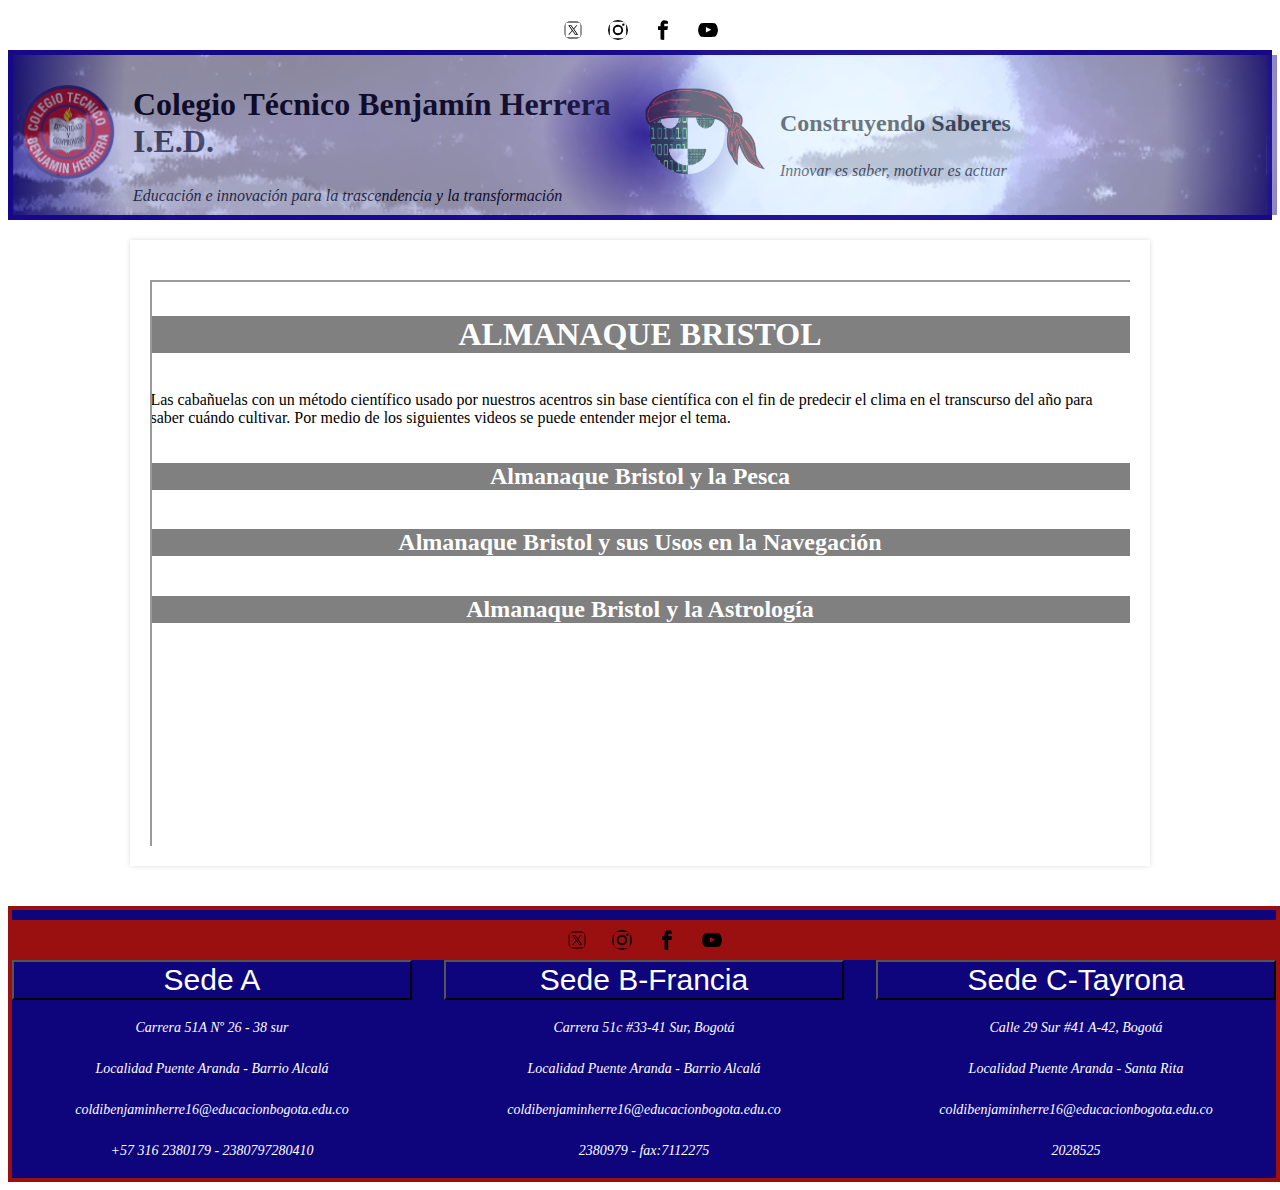
<file: almanaque_bristol.html>
<!DOCTYPE html>
<html lang="es">
  <head>
    <title>Colegio Técnico Benjamín Herrera IED</title>
    <meta name="viewport" content="width=device-width, initial-scale=1.0" />
    <link rel="icon" href="images/logo_colegio_64x64px.png" type="image/png" />
    <link rel="stylesheet" href="./css/styles.css" />
    <link rel="preconnect" href="https://fonts.gstatic.com;crossorigin" />
    <link rel="preconnect" href="https://fonts.googleapis.com" />
  </head>
  <body>
    <header>
      <nav>
        <ul class="list">
          <li class="menu-icon">
            <svg class="icon">
              <a
                href="https://twitter.com/i/flow/login?redirect_after_login=%2FTecnicoIed"
                target="_blank"
              >
                <use xlink:href="./images/icons.svg#twitterx"></use>
              </a>
            </svg>
            <svg class="icon">
              <a
                href="https://www.instagram.com/explore/locations/587304262/colegio-tecnico-benjamin-herrera/?hl=es-la"
                target="_blank"
              >
                <use xlink:href="./images/icons.svg#instagram"></use>
              </a>
            </svg>
            <svg class="icon">
              <a
                href="https://www.facebook.com/profile.php?id=100068460205322"
                target="_blank"
              >
                <use xlink:href="./images/icons.svg#facebook"></use>
              </a>
            </svg>
            <svg class="icon">
              <a
                href="https://www.youtube.com/channel/UClUoMMpz80p3FMnFezyMSNw"
                target="_blank"
              >
                <use xlink:href="./images/icons.svg#youtube"></use>
              </a>
            </svg>
          </li>
        </ul>
      </nav>
      <section class="fondo-cos">
        <section class="menu2">
          <ul class="list menu-ident">
            <li>
              <img
                src="./images/escudo.png"
                width="100px"
                height="100px"
                alt="Escudo"
              />
            </li>
            <li class="menu-ident-column">
              <h1 class="yellow">Colegio Técnico Benjamín Herrera I.E.D.</h1>
              <i class="yellow"
                >Educación e innovación para la trascendencia y la
                transformación</i
              >
            </li>
          </ul>
          <ul class="list menu-ident">
            <li>
              <img
                src="./images/contruye.png"
                width="120px"
                height="90px"
                alt="Escudo"
              />
            </li>
            <li class="menu-ident-column">
              <h2 class="yellow">Construyendo Saberes</h2>
              <i class="yellow">Innovar es saber, motivar es actuar</i>
            </li>
          </ul>
        </section>
      </section>
    </header>

    <main>
      <section class="container">
        <ul class="list">
          <li class="ola RWD-iframe">
            <h1 class="title-is">ALMANAQUE BRISTOL</h1>

            <p>
              Las cabañuelas con un método científico usado por nuestros
              acentros sin base científica con el fin de predecir el clima en el
              transcurso del año para saber cuándo cultivar. Por medio de los
              siguientes videos se puede entender mejor el tema.
            </p>

            <h2 class="title-is">Almanaque Bristol y la Pesca</h2>
            <iframe
              src="https://prezi.com/p/embed/3AzqLZVx3j6FcX9A3OhH/"
              id="iframe_container"
              frameborder="0"
              webkitallowfullscreen=""
              mozallowfullscreen=""
              allowfullscreen=""
              allow="autoplay; fullscreen"
              height="315"
              width="560"
            ></iframe>
            <h2 class="title-is">
              Almanaque Bristol y sus Usos en la Navegación
            </h2>
            <iframe
              src="https://prezi.com/p/embed/3fNAnVewcju9PfinRr5a/"
              id="iframe_container"
              frameborder="0"
              webkitallowfullscreen=""
              mozallowfullscreen=""
              allowfullscreen=""
              allow="autoplay; fullscreen"
              height="315"
              width="560"
            ></iframe>
            <h2 class="title-is">Almanaque Bristol y la Astrología</h2>
            <iframe
              src="https://drive.google.com/file/d/1zuf1Qj2S1402SLMinK-dfmWoepYpjz6G/preview"
              width="640"
              height="480"
              allow="autoplay"
            ></iframe>
          </li>
        </ul>
      </section>
    </main>

    <footer class="section-footer">
      <ul class="list content-row-reverse fondo">
        <li class="menu-icon">
          <svg class="icon">
            <a
              href="https://twitter.com/i/flow/login?redirect_after_login=%2FTecnicoIed"
              target="_blank"
            >
              <use xlink:href="./images/icons.svg#twitterx"></use>
            </a>
          </svg>
          <svg class="icon">
            <a
              href="https://www.instagram.com/explore/locations/587304262/colegio-tecnico-benjamin-herrera/?hl=es-la"
              target="_blank"
            >
              <use xlink:href="./images/icons.svg#instagram"></use>
            </a>
          </svg>
          <svg class="icon">
            <a
              href="https://www.facebook.com/profile.php?id=100068460205322"
              target="_blank"
            >
              <use xlink:href="./images/icons.svg#facebook"></use>
            </a>
          </svg>
          <svg class="icon">
            <a
              href="https://www.youtube.com/channel/UClUoMMpz80p3FMnFezyMSNw"
              target="_blank"
            >
              <use xlink:href="./images/icons.svg#youtube"></use>
            </a>
          </svg>
        </li>
      </ul>
      <address class="content-footer">
        <ul class="list sede">
          <li>
            <a href="Sede-A.html"><button class="footer-bot">Sede A</button></a>
            <p>Carrera 51A Nº 26 - 38 sur</p>
            <p>Localidad Puente Aranda - Barrio Alcalá</p>
            <p>
              <a href="mailto:info@educacionbogota.com" class="af"
                >coldibenjaminherre16@educacionbogota.edu.co</a
              >
            </p>
            <p>
              <aB href="tel:+523002861876" class="af"
                >+57 316 2380179 - 2380797280410</aB
              >
            </p>
          </li>
        </ul>
        <ul class="list sede sed-borde">
          <li>
            <a href="Sede-B.html"
              ><button class="footer-bot">Sede B-Francia</button></a
            >
            <p>Carrera 51c #33-41 Sur, Bogotá</p>
            <p>Localidad Puente Aranda - Barrio Alcalá</p>
            <p>
              <a href="mailto:info@educacionbogota.com" class="af"
                >coldibenjaminherre16@educacionbogota.edu.co</a
              >
            </p>
            <p>
              <a href="tel:+523002861876" class="af">2380979 - fax:7112275</a>
            </p>
          </li>
        </ul>
        <ul class="list sede">
          <li>
            <a href="Sede-C.html"
              ><button class="footer-bot">Sede C-Tayrona</button></a
            >
            <p>Calle 29 Sur #41 A-42, Bogotá</p>
            <p>Localidad Puente Aranda - Santa Rita</p>
            <p>
              <a href="mailto:info@educacionbogota.com" class="af"
                >coldibenjaminherre16@educacionbogota.edu.co</a
              >
            </p>
            <p><a href="tel:+523002861876" class="af">2028525</a></p>
          </li>
        </ul>
      </address>
    </footer>
  </body>
</html>
</file>
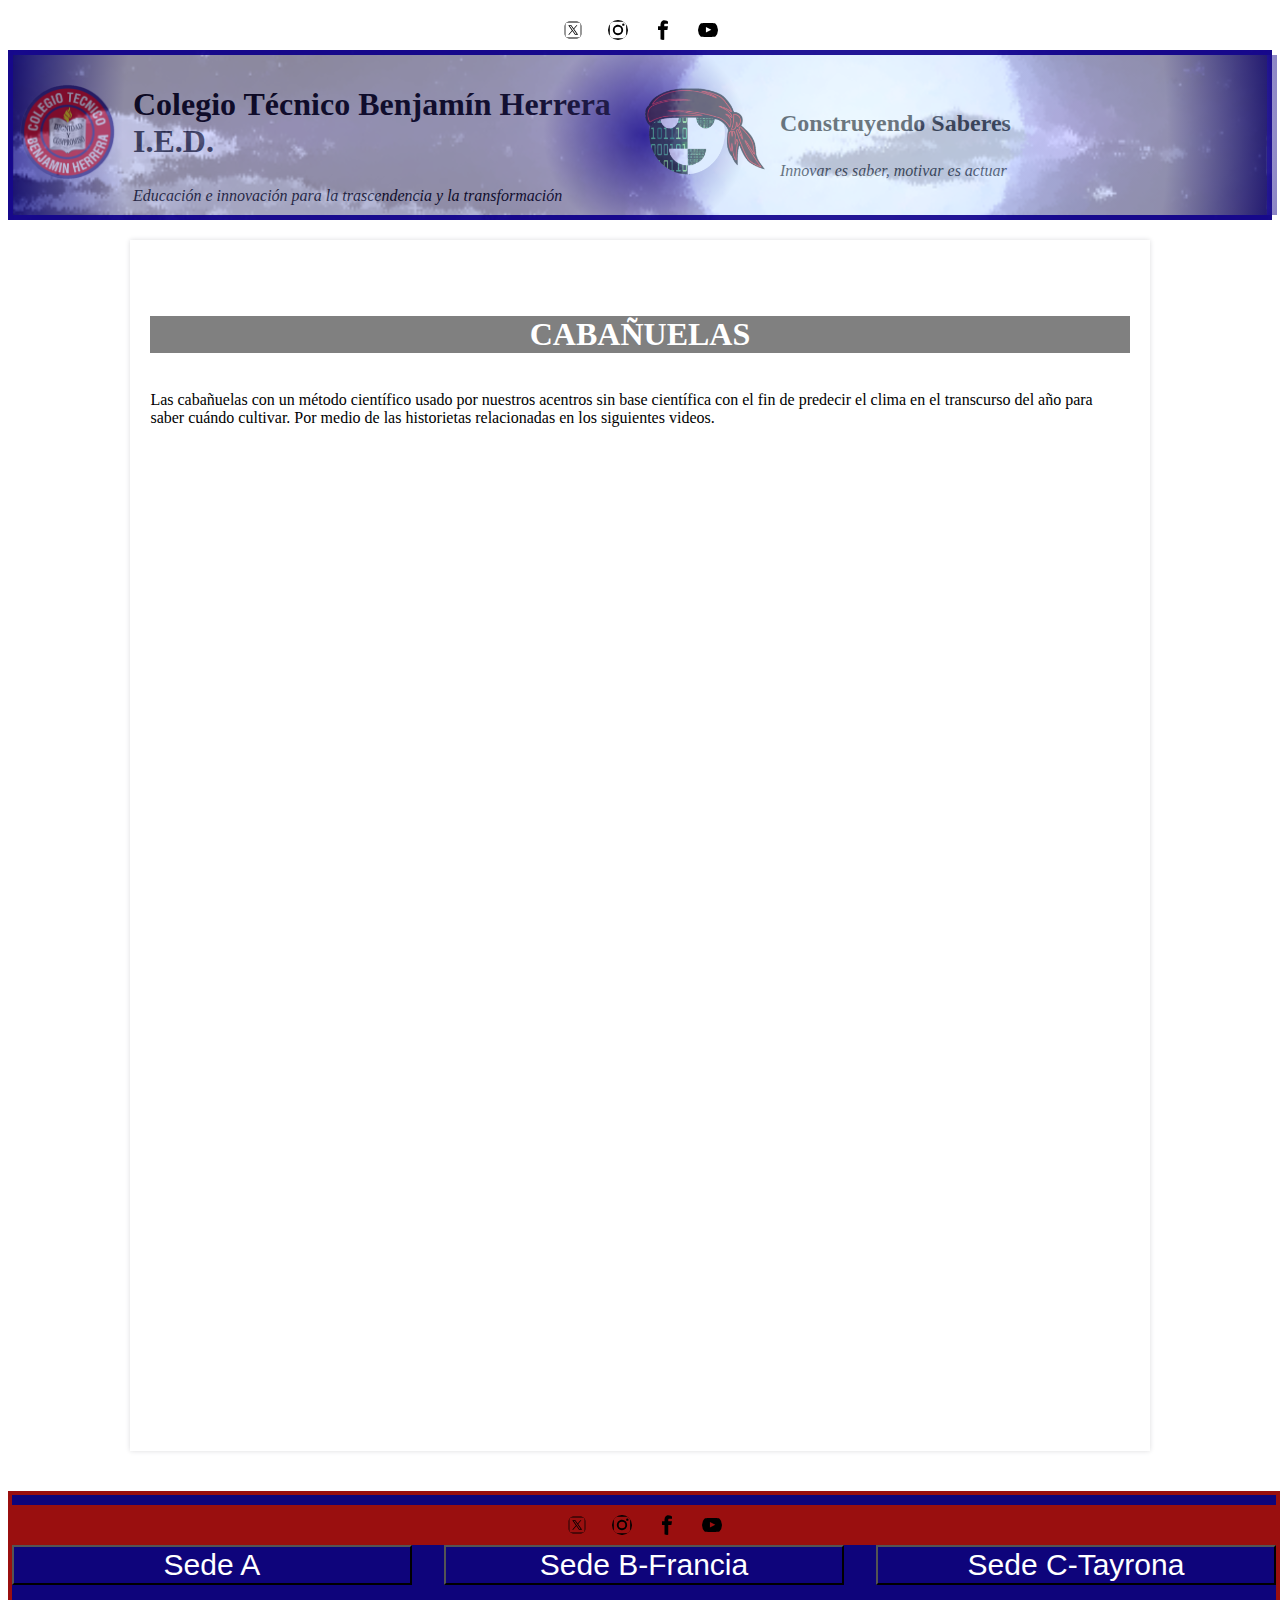
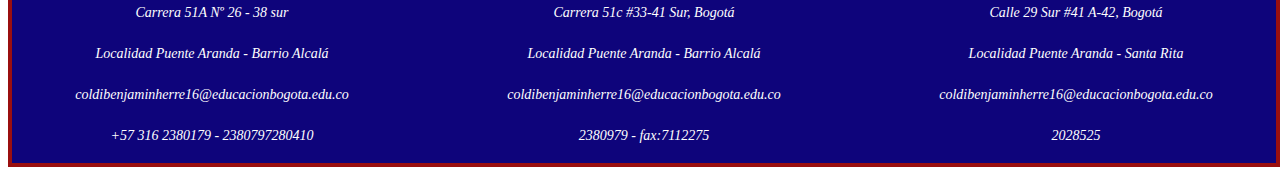
<file: cabañuelas.html>
<!DOCTYPE html>
<html lang="es">
  <head>
    <title>Colegio Técnico Benjamín Herrera IED</title>
    <meta name="viewport" content="width=device-width, initial-scale=1.0" />
    <link rel="icon" href="images/logo_colegio_64x64px.png" type="image/png" />
    <link rel="stylesheet" href="./css/styles.css" />
    <link rel="preconnect" href="https://fonts.gstatic.com;crossorigin" />
    <link rel="preconnect" href="https://fonts.googleapis.com" />
  </head>
  <body>
    <header>
      <nav>
        <ul class="list">
          <li class="menu-icon">
            <svg class="icon">
              <a
                href="https://twitter.com/i/flow/login?redirect_after_login=%2FTecnicoIed"
                target="_blank"
              >
                <use xlink:href="./images/icons.svg#twitterx"></use>
              </a>
            </svg>
            <svg class="icon">
              <a
                href="https://www.instagram.com/explore/locations/587304262/colegio-tecnico-benjamin-herrera/?hl=es-la"
                target="_blank"
              >
                <use xlink:href="./images/icons.svg#instagram"></use>
              </a>
            </svg>
            <svg class="icon">
              <a
                href="https://www.facebook.com/profile.php?id=100068460205322"
                target="_blank"
              >
                <use xlink:href="./images/icons.svg#facebook"></use>
              </a>
            </svg>
            <svg class="icon">
              <a
                href="https://www.youtube.com/channel/UClUoMMpz80p3FMnFezyMSNw"
                target="_blank"
              >
                <use xlink:href="./images/icons.svg#youtube"></use>
              </a>
            </svg>
          </li>
        </ul>
      </nav>
      <section class="fondo-cos">
        <section class="menu2">
          <ul class="list menu-ident">
            <li>
              <img
                src="./images/escudo.png"
                width="100px"
                height="100px"
                alt="Escudo"
              />
            </li>
            <li class="menu-ident-column">
              <h1 class="yellow">Colegio Técnico Benjamín Herrera I.E.D.</h1>
              <i class="yellow"
                >Educación e innovación para la trascendencia y la
                transformación</i
              >
            </li>
          </ul>
          <ul class="list menu-ident">
            <li>
              <img
                src="./images/contruye.png"
                width="120px"
                height="90px"
                alt="Escudo"
              />
            </li>
            <li class="menu-ident-column">
              <h2 class="yellow">Construyendo Saberes</h2>
              <i class="yellow">Innovar es saber, motivar es actuar</i>
            </li>
          </ul>
        </section>
      </section>
    </header>

    <main>
      <section class="container">
        <ul class="list">
          <li class="ola RWD-iframe">
            <h1 class="title-is">CABAÑUELAS</h1>

            <p>
              Las cabañuelas con un método científico usado por nuestros
              acentros sin base científica con el fin de predecir el clima en el
              transcurso del año para saber cuándo cultivar. Por medio de las
              historietas relacionadas en los siguientes videos.
            </p>

            <iframe
              width="560"
              height="315"
              src="https://www.youtube.com/embed/ZNZh8W61Chc?si=frELdcIYGLgQkPG6"
              title="YouTube video player"
              frameborder="0"
              allow="accelerometer; autoplay; clipboard-write; encrypted-media; gyroscope; picture-in-picture; web-share"
              referrerpolicy="strict-origin-when-cross-origin"
              allowfullscreen
            ></iframe>
          </li>
          <li class="ola RWD-iframe">
            <iframe
              width="560"
              height="315"
              src="https://www.youtube.com/embed/XCa1LNk5bWQ?si=_dEP5hFenE6_EUjy"
              title="YouTube video player"
              frameborder="0"
              allow="accelerometer; autoplay; clipboard-write; encrypted-media; gyroscope; picture-in-picture; web-share"
              referrerpolicy="strict-origin-when-cross-origin"
              allowfullscreen
            ></iframe>
          </li>
        </ul>
      </section>
    </main>

    <footer class="section-footer">
      <ul class="list content-row-reverse fondo">
        <li class="menu-icon">
          <svg class="icon">
            <a
              href="https://twitter.com/i/flow/login?redirect_after_login=%2FTecnicoIed"
              target="_blank"
            >
              <use xlink:href="./images/icons.svg#twitterx"></use>
            </a>
          </svg>
          <svg class="icon">
            <a
              href="https://www.instagram.com/explore/locations/587304262/colegio-tecnico-benjamin-herrera/?hl=es-la"
              target="_blank"
            >
              <use xlink:href="./images/icons.svg#instagram"></use>
            </a>
          </svg>
          <svg class="icon">
            <a
              href="https://www.facebook.com/profile.php?id=100068460205322"
              target="_blank"
            >
              <use xlink:href="./images/icons.svg#facebook"></use>
            </a>
          </svg>
          <svg class="icon">
            <a
              href="https://www.youtube.com/channel/UClUoMMpz80p3FMnFezyMSNw"
              target="_blank"
            >
              <use xlink:href="./images/icons.svg#youtube"></use>
            </a>
          </svg>
        </li>
      </ul>
      <address class="content-footer">
        <ul class="list sede">
          <li>
            <a href="Sede-A.html"><button class="footer-bot">Sede A</button></a>
            <p>Carrera 51A Nº 26 - 38 sur</p>
            <p>Localidad Puente Aranda - Barrio Alcalá</p>
            <p>
              <a href="mailto:info@educacionbogota.com" class="af"
                >coldibenjaminherre16@educacionbogota.edu.co</a
              >
            </p>
            <p>
              <aB href="tel:+523002861876" class="af"
                >+57 316 2380179 - 2380797280410</aB
              >
            </p>
          </li>
        </ul>
        <ul class="list sede sed-borde">
          <li>
            <a href="Sede-B.html"
              ><button class="footer-bot">Sede B-Francia</button></a
            >
            <p>Carrera 51c #33-41 Sur, Bogotá</p>
            <p>Localidad Puente Aranda - Barrio Alcalá</p>
            <p>
              <a href="mailto:info@educacionbogota.com" class="af"
                >coldibenjaminherre16@educacionbogota.edu.co</a
              >
            </p>
            <p>
              <a href="tel:+523002861876" class="af">2380979 - fax:7112275</a>
            </p>
          </li>
        </ul>
        <ul class="list sede">
          <li>
            <a href="Sede-C.html"
              ><button class="footer-bot">Sede C-Tayrona</button></a
            >
            <p>Calle 29 Sur #41 A-42, Bogotá</p>
            <p>Localidad Puente Aranda - Santa Rita</p>
            <p>
              <a href="mailto:info@educacionbogota.com" class="af"
                >coldibenjaminherre16@educacionbogota.edu.co</a
              >
            </p>
            <p><a href="tel:+523002861876" class="af">2028525</a></p>
          </li>
        </ul>
      </address>
    </footer>
  </body>
</html>
</file>
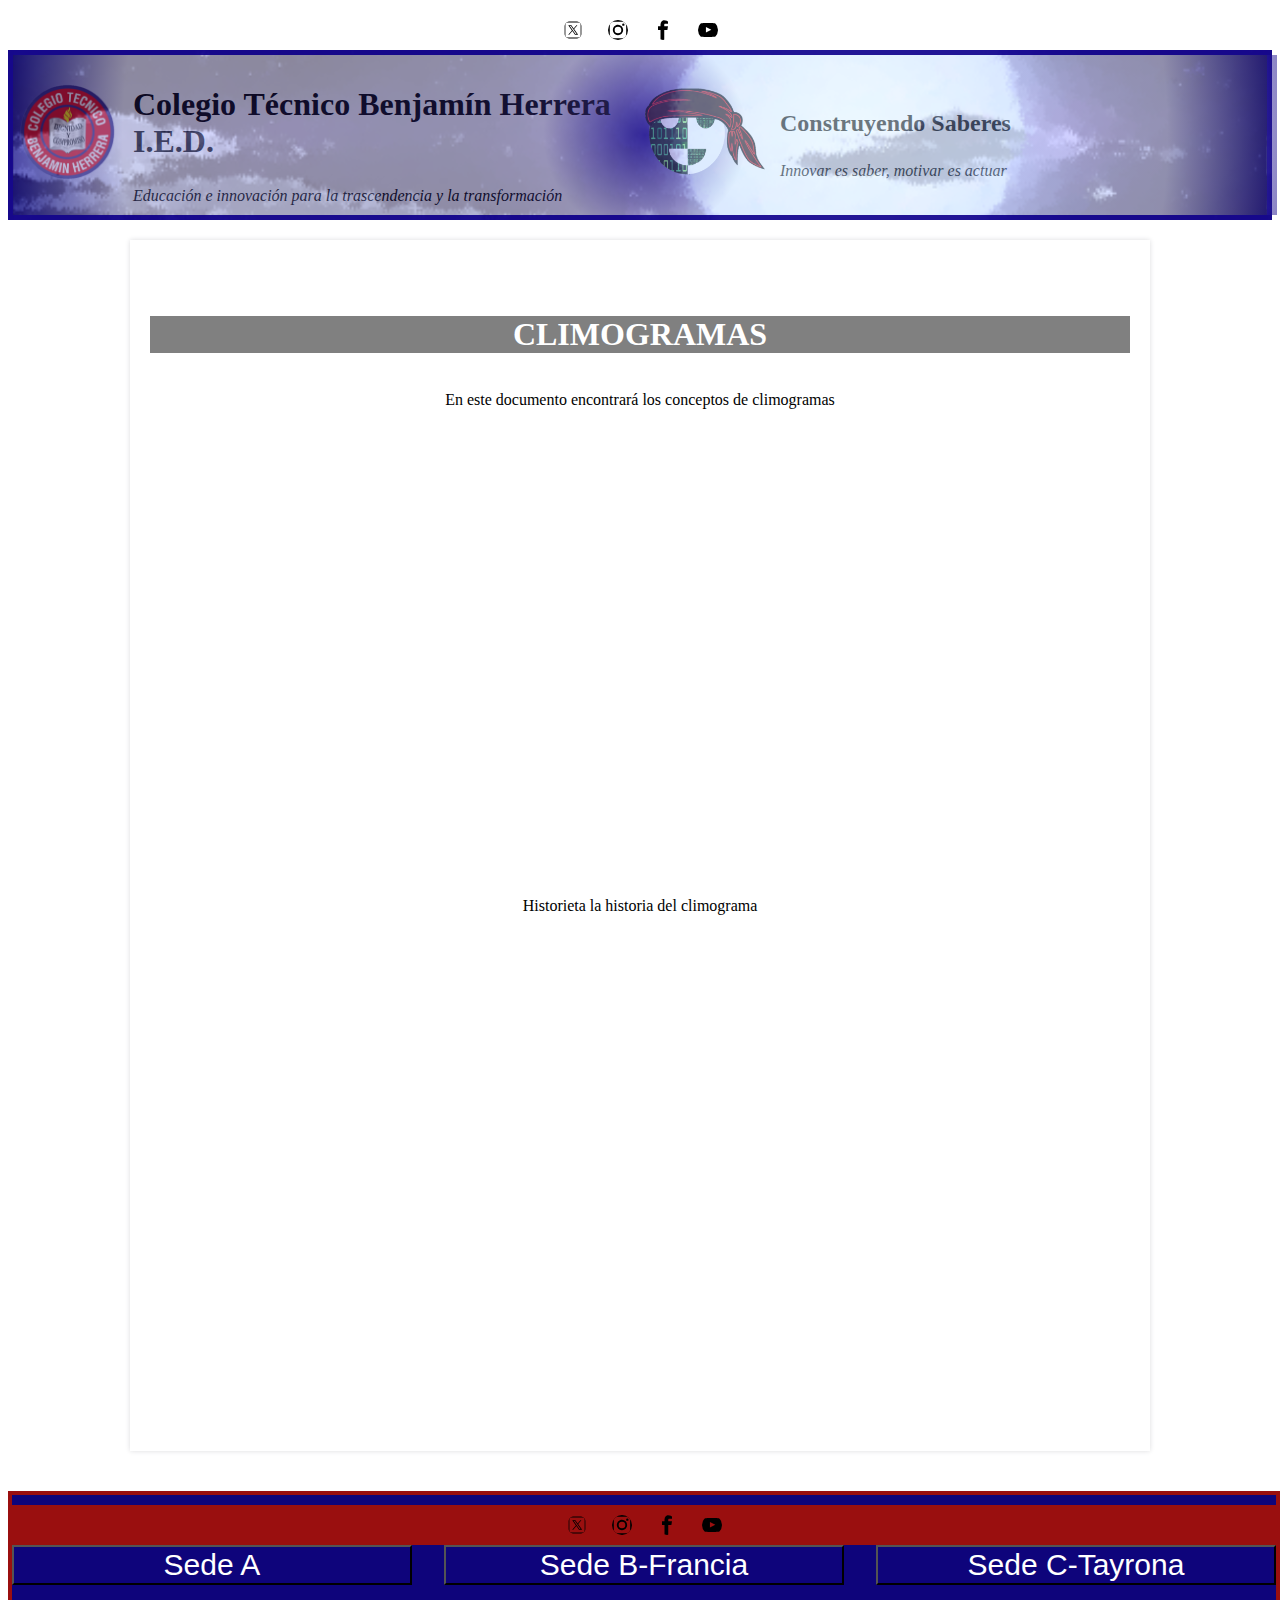
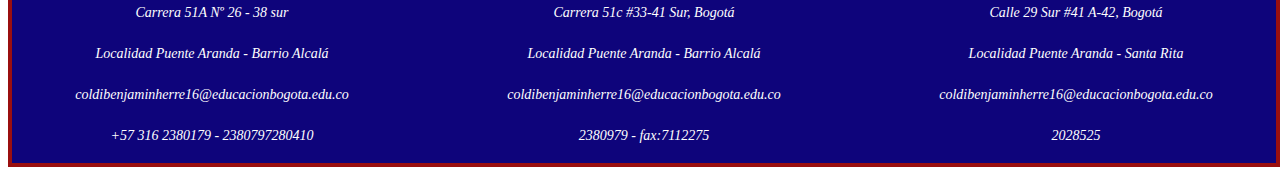
<file: climogramas.html>
<!DOCTYPE html>
<html lang="es">
  <head>
    <title>Colegio Técnico Benjamín Herrera IED</title>
    <meta name="viewport" content="width=device-width, initial-scale=1.0" />
    <link rel="icon" href="images/logo_colegio_64x64px.png" type="image/png" />
    <link rel="stylesheet" href="./css/styles.css" />
    <link rel="preconnect" href="https://fonts.gstatic.com;crossorigin" />
    <link rel="preconnect" href="https://fonts.googleapis.com" />
  </head>
  <body>
    <header>
      <nav>
        <ul class="list">
          <li class="menu-icon">
            <svg class="icon">
              <a
                href="https://twitter.com/i/flow/login?redirect_after_login=%2FTecnicoIed"
                target="_blank"
              >
                <use xlink:href="./images/icons.svg#twitterx"></use>
              </a>
            </svg>
            <svg class="icon">
              <a
                href="https://www.instagram.com/explore/locations/587304262/colegio-tecnico-benjamin-herrera/?hl=es-la"
                target="_blank"
              >
                <use xlink:href="./images/icons.svg#instagram"></use>
              </a>
            </svg>
            <svg class="icon">
              <a
                href="https://www.facebook.com/profile.php?id=100068460205322"
                target="_blank"
              >
                <use xlink:href="./images/icons.svg#facebook"></use>
              </a>
            </svg>
            <svg class="icon">
              <a
                href="https://www.youtube.com/channel/UClUoMMpz80p3FMnFezyMSNw"
                target="_blank"
              >
                <use xlink:href="./images/icons.svg#youtube"></use>
              </a>
            </svg>
          </li>
        </ul>
      </nav>
      <section class="fondo-cos">
        <section class="menu2">
          <ul class="list menu-ident">
            <li>
              <img
                src="./images/escudo.png"
                width="100px"
                height="100px"
                alt="Escudo"
              />
            </li>
            <li class="menu-ident-column">
              <h1 class="yellow">Colegio Técnico Benjamín Herrera I.E.D.</h1>
              <i class="yellow"
                >Educación e innovación para la trascendencia y la
                transformación</i
              >
            </li>
          </ul>
          <ul class="list menu-ident">
            <li>
              <img
                src="./images/contruye.png"
                width="120px"
                height="90px"
                alt="Escudo"
              />
            </li>
            <li class="menu-ident-column">
              <h2 class="yellow">Construyendo Saberes</h2>
              <i class="yellow">Innovar es saber, motivar es actuar</i>
            </li>
          </ul>
        </section>
      </section>
    </header>

    <main>
      <section class="container">
        <ul class="list">
          <li class="ola RWD-iframe">
            <h1 class="title-is">CLIMOGRAMAS</h1>

            <p>En este documento encontrará los conceptos de climogramas</p>

            <iframe
              width="560"
              height="315"
              src="https://www.youtube.com/embed/ToWhHtPTGlQ?si=vr8MCwW50TzygcL6"
              title="YouTube video player"
              frameborder="0"
              allow="accelerometer; autoplay; clipboard-write; encrypted-media; gyroscope; picture-in-picture; web-share"
              referrerpolicy="strict-origin-when-cross-origin"
              allowfullscreen
            ></iframe>
          </li>

          <li class="ola RWD-iframe">
            <p>Historieta la historia del climograma</p>
            <iframe
              width="560"
              height="315"
              src="https://www.youtube.com/embed/-76NvP2LweI?si=W01-dcEnRnuq_m92"
              title="YouTube video player"
              frameborder="0"
              allow="accelerometer; autoplay; clipboard-write; encrypted-media; gyroscope; picture-in-picture; web-share"
              referrerpolicy="strict-origin-when-cross-origin"
              allowfullscreen
            ></iframe>
          </li>
        </ul>
      </section>
    </main>

    <footer class="section-footer">
      <ul class="list content-row-reverse fondo">
        <li class="menu-icon">
          <svg class="icon">
            <a
              href="https://twitter.com/i/flow/login?redirect_after_login=%2FTecnicoIed"
              target="_blank"
            >
              <use xlink:href="./images/icons.svg#twitterx"></use>
            </a>
          </svg>
          <svg class="icon">
            <a
              href="https://www.instagram.com/explore/locations/587304262/colegio-tecnico-benjamin-herrera/?hl=es-la"
              target="_blank"
            >
              <use xlink:href="./images/icons.svg#instagram"></use>
            </a>
          </svg>
          <svg class="icon">
            <a
              href="https://www.facebook.com/profile.php?id=100068460205322"
              target="_blank"
            >
              <use xlink:href="./images/icons.svg#facebook"></use>
            </a>
          </svg>
          <svg class="icon">
            <a
              href="https://www.youtube.com/channel/UClUoMMpz80p3FMnFezyMSNw"
              target="_blank"
            >
              <use xlink:href="./images/icons.svg#youtube"></use>
            </a>
          </svg>
        </li>
      </ul>
      <address class="content-footer">
        <ul class="list sede">
          <li>
            <a href="Sede-A.html"><button class="footer-bot">Sede A</button></a>
            <p>Carrera 51A Nº 26 - 38 sur</p>
            <p>Localidad Puente Aranda - Barrio Alcalá</p>
            <p>
              <a href="mailto:info@educacionbogota.com" class="af"
                >coldibenjaminherre16@educacionbogota.edu.co</a
              >
            </p>
            <p>
              <aB href="tel:+523002861876" class="af"
                >+57 316 2380179 - 2380797280410</aB
              >
            </p>
          </li>
        </ul>
        <ul class="list sede sed-borde">
          <li>
            <a href="Sede-B.html"
              ><button class="footer-bot">Sede B-Francia</button></a
            >
            <p>Carrera 51c #33-41 Sur, Bogotá</p>
            <p>Localidad Puente Aranda - Barrio Alcalá</p>
            <p>
              <a href="mailto:info@educacionbogota.com" class="af"
                >coldibenjaminherre16@educacionbogota.edu.co</a
              >
            </p>
            <p>
              <a href="tel:+523002861876" class="af">2380979 - fax:7112275</a>
            </p>
          </li>
        </ul>
        <ul class="list sede">
          <li>
            <a href="Sede-C.html"
              ><button class="footer-bot">Sede C-Tayrona</button></a
            >
            <p>Calle 29 Sur #41 A-42, Bogotá</p>
            <p>Localidad Puente Aranda - Santa Rita</p>
            <p>
              <a href="mailto:info@educacionbogota.com" class="af"
                >coldibenjaminherre16@educacionbogota.edu.co</a
              >
            </p>
            <p><a href="tel:+523002861876" class="af">2028525</a></p>
          </li>
        </ul>
      </address>
    </footer>
  </body>
</html>
</file>
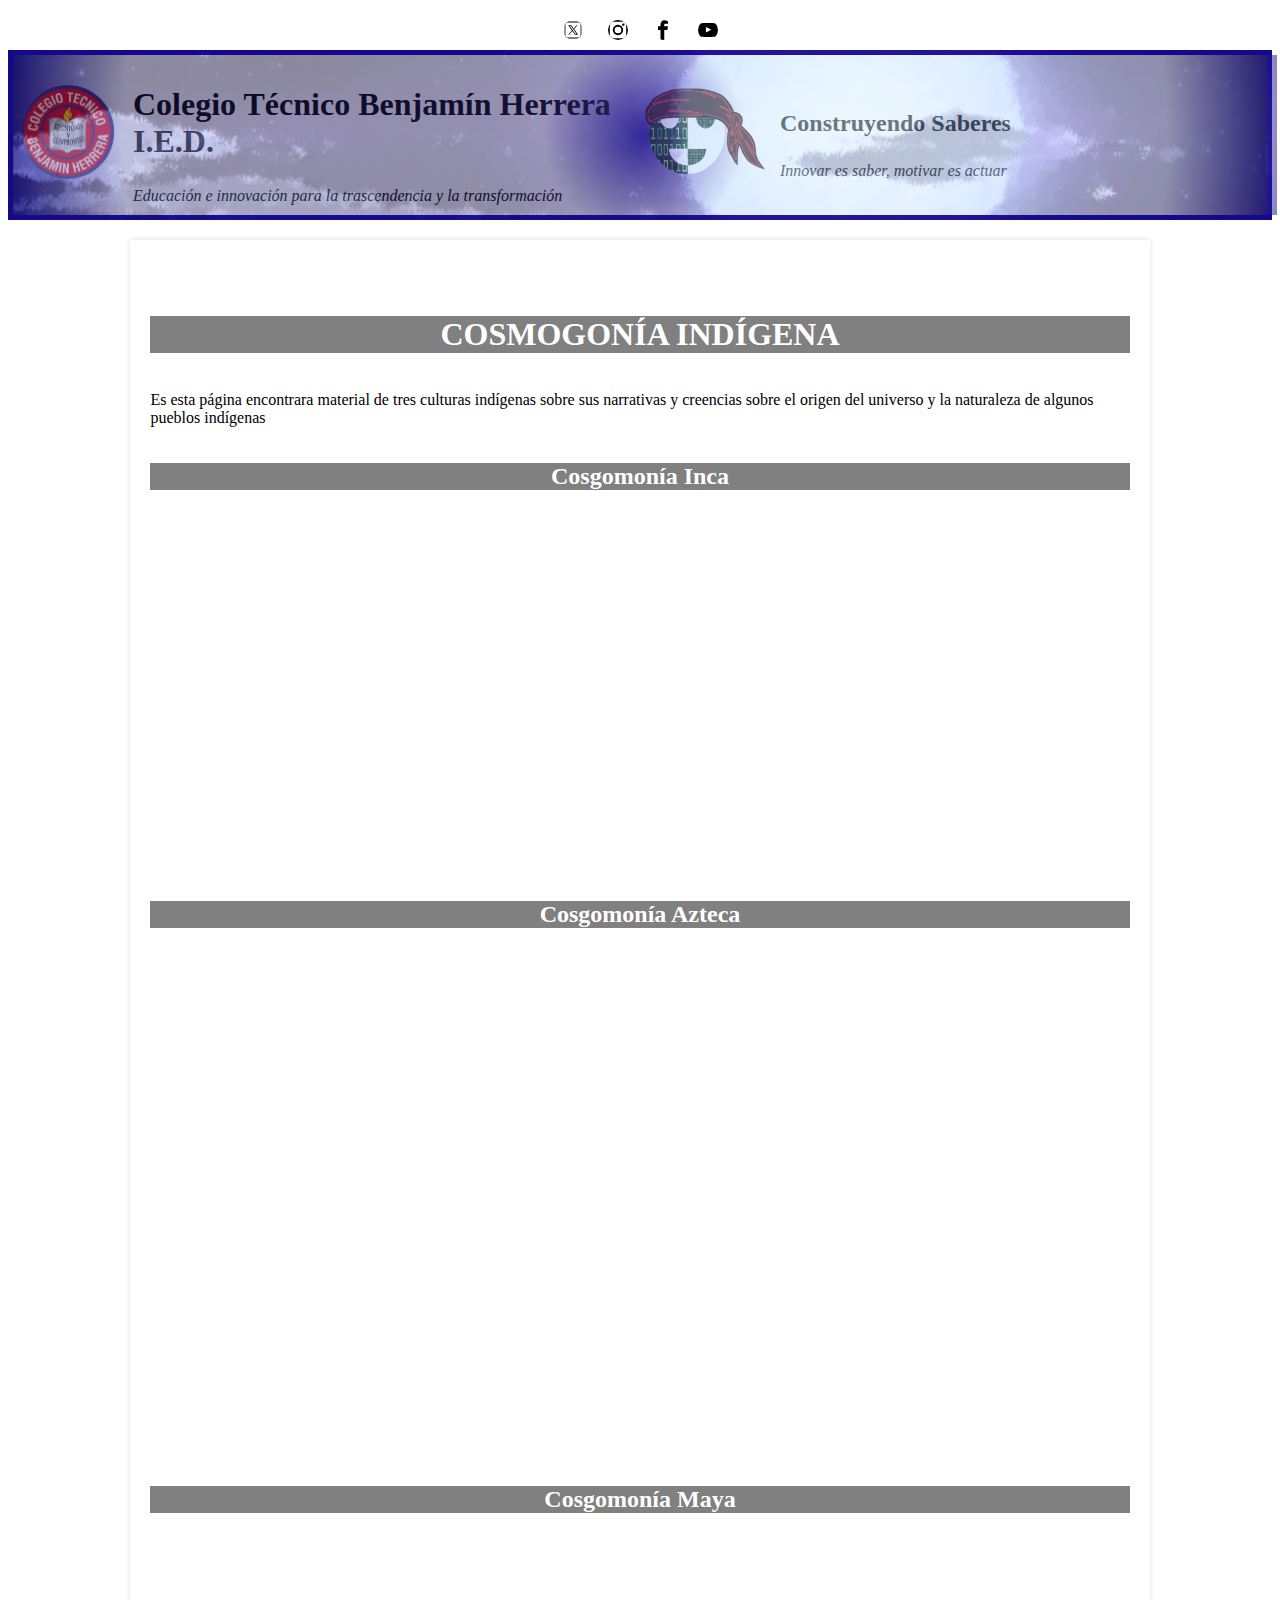
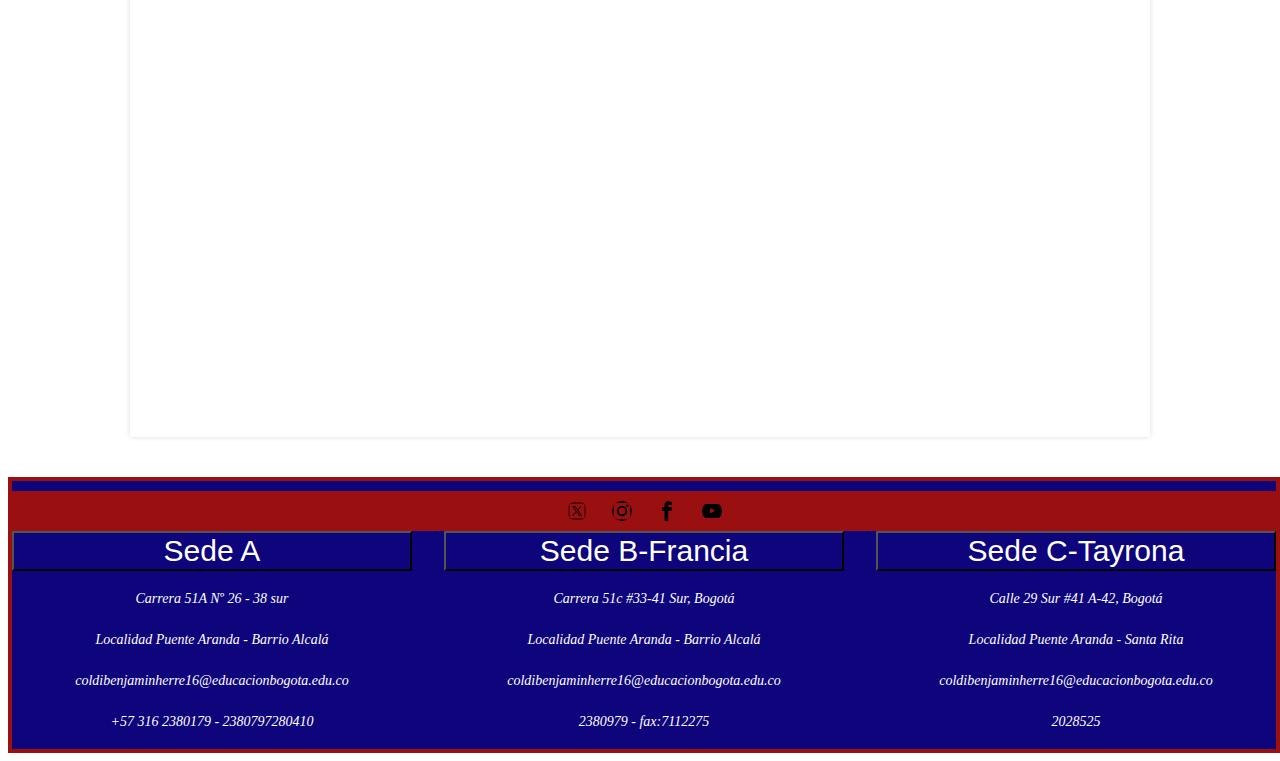
<file: cosmogonia_indigena.html>
<!DOCTYPE html>
<html lang="es">
  <head>
    <title>Colegio Técnico Benjamín Herrera IED</title>
    <meta name="viewport" content="width=device-width, initial-scale=1.0" />
    <link rel="icon" href="images/logo_colegio_64x64px.png"  type="image/png">
    <link rel="stylesheet" href="./css/styles.css" />
    <link rel="preconnect" href="https://fonts.gstatic.com;crossorigin" />
    <link rel="preconnect" href="https://fonts.googleapis.com" />
  </head>
  <body>
    <header>
      <nav>
        <ul class="list">
          <li class="menu-icon">
            <svg class="icon">
              <a
                href="https://twitter.com/i/flow/login?redirect_after_login=%2FTecnicoIed"
                target="_blank"
              >
                <use xlink:href="./images/icons.svg#twitterx"></use>
              </a>
            </svg>
            <svg class="icon">
              <a
                href="https://www.instagram.com/explore/locations/587304262/colegio-tecnico-benjamin-herrera/?hl=es-la"
                target="_blank"
              >
                <use xlink:href="./images/icons.svg#instagram"></use>
              </a>
            </svg>
            <svg class="icon">
              <a
                href="https://www.facebook.com/profile.php?id=100068460205322"
                target="_blank"
              >
                <use xlink:href="./images/icons.svg#facebook"></use>
              </a>
            </svg>
            <svg class="icon">
              <a
                href="https://www.youtube.com/channel/UClUoMMpz80p3FMnFezyMSNw"
                target="_blank"
              >
                <use xlink:href="./images/icons.svg#youtube"></use>
              </a>
            </svg>
          </li>
        </ul>
      </nav>
      <section class="fondo-cos">
        <section class="menu2">
          <ul class="list menu-ident">
            <li>
              <img
                src="./images/escudo.png"
                width="100px"
                height="100px"
                alt="Escudo"
              />
            </li>
            <li class="menu-ident-column">
              <h1 class="yellow">Colegio Técnico Benjamín Herrera I.E.D.</h1>
              <i class="yellow"
                >Educación e innovación para la trascendencia y la
                transformación</i
              >
            </li>
          </ul>
          <ul class="list menu-ident">
            <li>
              <img
                src="./images/contruye.png"
                width="120px"
                height="90px"
                alt="Escudo"
              />
            </li>
            <li class="menu-ident-column">
              <h2 class="yellow">Construyendo Saberes</h2>
              <i class="yellow">Innovar es saber, motivar es actuar</i>
            </li>
          </ul>
        </section>
      </section>
    </header>
    <main>
      <section class="container">
        <ul class="list">
          <li class="ola RWD-iframe">
            <h1 class="title-is">COSMOGONÍA INDÍGENA</h1>
            <P>Es esta página encontrara material de tres culturas indígenas sobre sus narrativas y creencias sobre el origen del universo y la naturaleza de algunos pueblos indígenas</P>
            <h2 class="title-is">Cosgomonía Inca</h2>

            <iframe src="https://prezi.com/p/embed/RHVYaCLig8GSZdrJtiqE/" id="iframe_container" frameborder="0" webkitallowfullscreen="" mozallowfullscreen="" allowfullscreen="" allow="autoplay; fullscreen" height="315" width="560"></iframe>
          </li>
          <li class="ola RWD-iframe">
          <h2 class="title-is">Cosgomonía Azteca</h2>
            <iframe src="https://prezi.com/p/embed/CFA2d1WDt0wLN6vwIO8g/" id="iframe_container" frameborder="0" webkitallowfullscreen="" mozallowfullscreen="" allowfullscreen="" allow="autoplay; fullscreen" height="315" width="560"></iframe>
          </li>
          <li class="ola RWD-iframe">
            <h2 class="title-is">Cosgomonía Maya</h2>
            <iframe src="https://prezi.com/p/embed/ILNEpFkM0YVxWtGcMP4p/" id="iframe_container" frameborder="0" webkitallowfullscreen="" mozallowfullscreen="" allowfullscreen="" allow="autoplay; fullscreen" height="315" width="560"></iframe>
          </li>
        </ul>
      </section>
    </main>


    <footer class="section-footer ">
      <ul class="list content-row-reverse fondo ">
        
        <li class="menu-icon">
          <svg class="icon">
            <a
              href="https://twitter.com/i/flow/login?redirect_after_login=%2FTecnicoIed"
              target="_blank"
            >
              <use xlink:href="./images/icons.svg#twitterx"></use>
            </a>
          </svg>
          <svg class="icon">
            <a
              href="https://www.instagram.com/explore/locations/587304262/colegio-tecnico-benjamin-herrera/?hl=es-la"
              target="_blank"
            >
              <use xlink:href="./images/icons.svg#instagram"></use>
            </a>
          </svg>
          <svg class="icon">
            <a
              href="https://www.facebook.com/profile.php?id=100068460205322"
              target="_blank"
            >
              <use xlink:href="./images/icons.svg#facebook"></use>
            </a>
          </svg>
          <svg class="icon">
            <a
              href="https://www.youtube.com/channel/UClUoMMpz80p3FMnFezyMSNw"
              target="_blank"
            >
              <use xlink:href="./images/icons.svg#youtube"></use>
            </a>
          </svg>
        </li>
      
      </ul>
      <address class="content-footer ">
        <ul class="list sede">
          <li>
          <a href="Sede-A.html"><button class="footer-bot">Sede A</button></a>
          <p>Carrera 51A Nº 26 - 38 sur</p>
          <p>Localidad Puente Aranda - Barrio Alcalá</p>
          <p> <a href="mailto:info@educacionbogota.com" class="af"
              >coldibenjaminherre16@educacionbogota.edu.co</a
            ></p>
          <p> <aB href="tel:+523002861876" class="af"
              >+57 316 2380179 - 2380797280410</aB
            ></p>
          </li>
        </ul>
        <ul class="list sede sed-borde ">
          <li>
          <a href="Sede-B.html"><button class="footer-bot">Sede B-Francia</button></a>
          <p>Carrera 51c #33-41 Sur, Bogotá</p>
          <p>Localidad Puente Aranda - Barrio Alcalá</p>
          <p> <a href="mailto:info@educacionbogota.com" class="af"
              >coldibenjaminherre16@educacionbogota.edu.co</a
            ></p>
          <p> <a href="tel:+523002861876" class="af">2380979 - fax:7112275</a></p>
          </li>
        </ul>
        <ul class="list sede ">
          <li>
          <a href="Sede-C.html"><button class="footer-bot">Sede C-Tayrona</button></a>
          <p>Calle 29 Sur #41 A-42, Bogotá</p>
          <p>Localidad Puente Aranda - Santa Rita</p>
          <p> <a href="mailto:info@educacionbogota.com" class="af"
              >coldibenjaminherre16@educacionbogota.edu.co</a
            ></p>
          <p> <a href="tel:+523002861876" class="af">2028525</a></a></p>
          </li>
        </ul> 
      </address>
      </ul>
    </footer>
  </body>
</html>
</file>
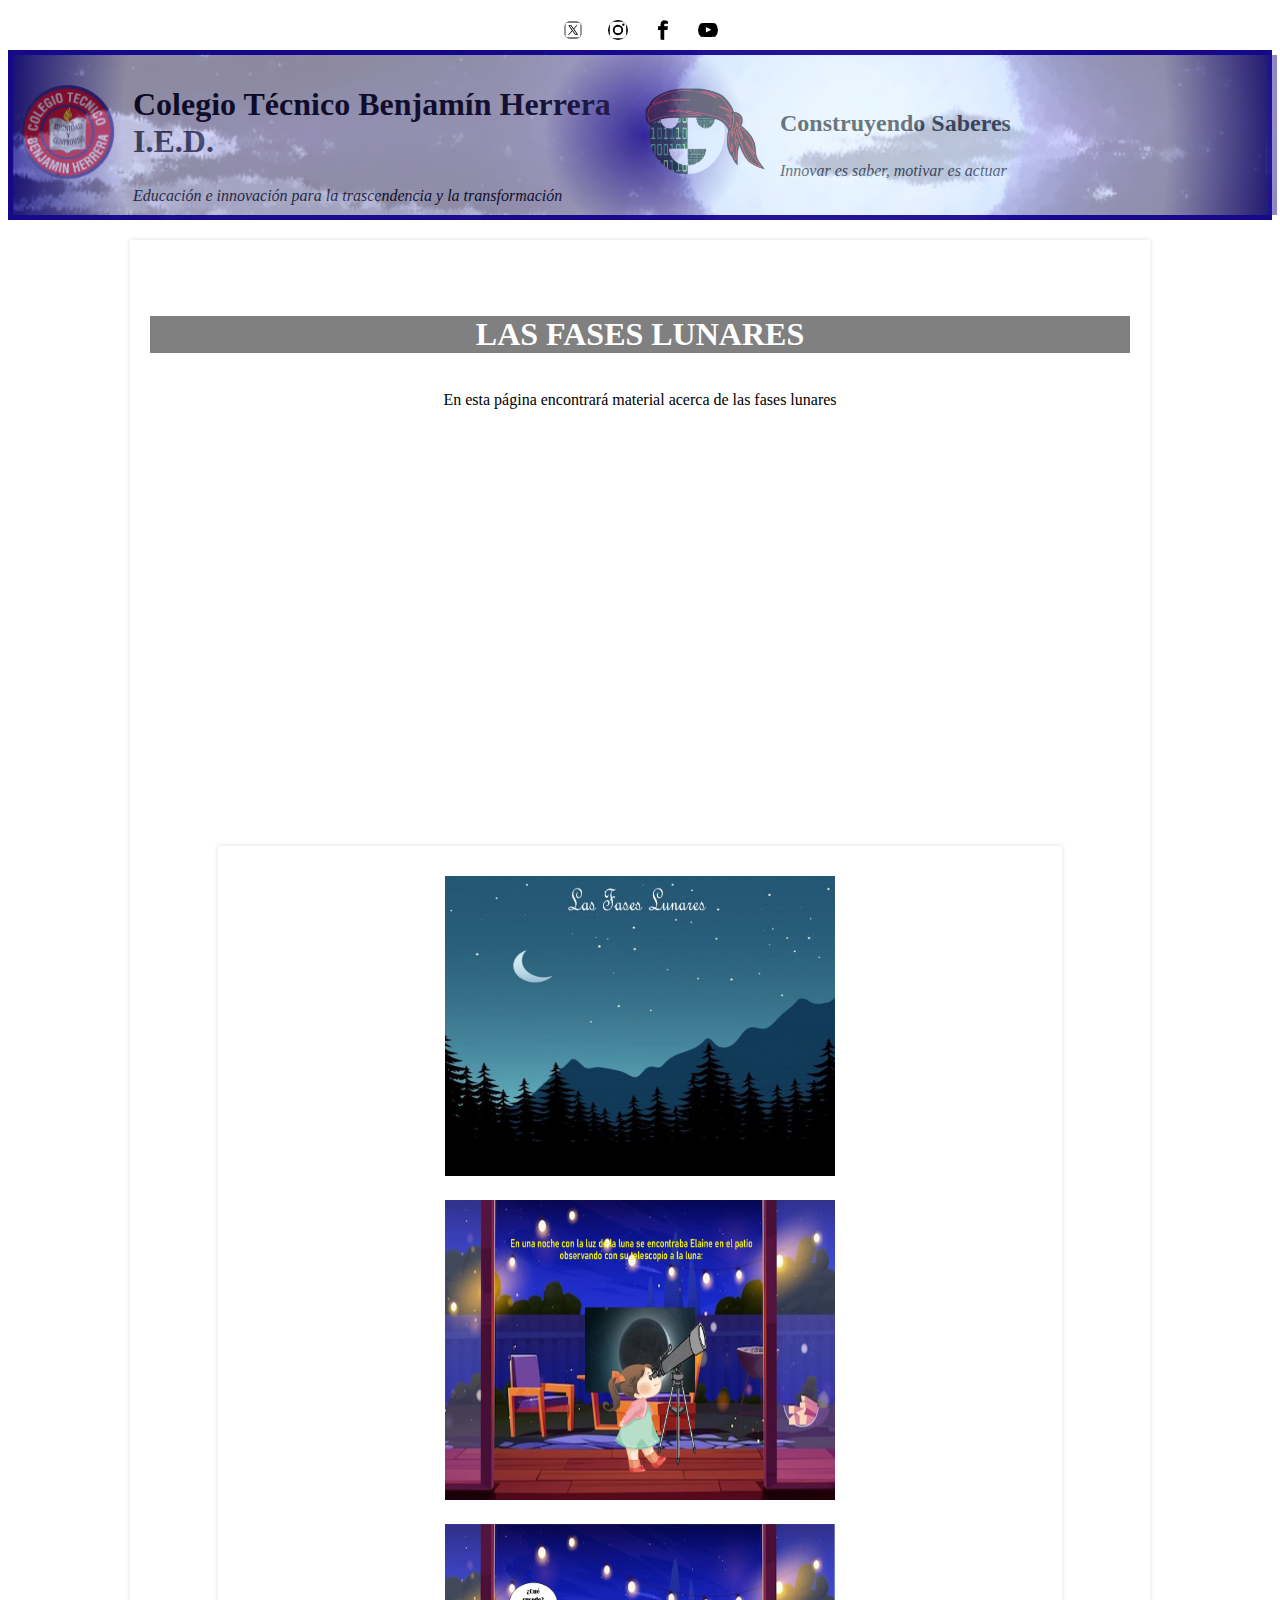
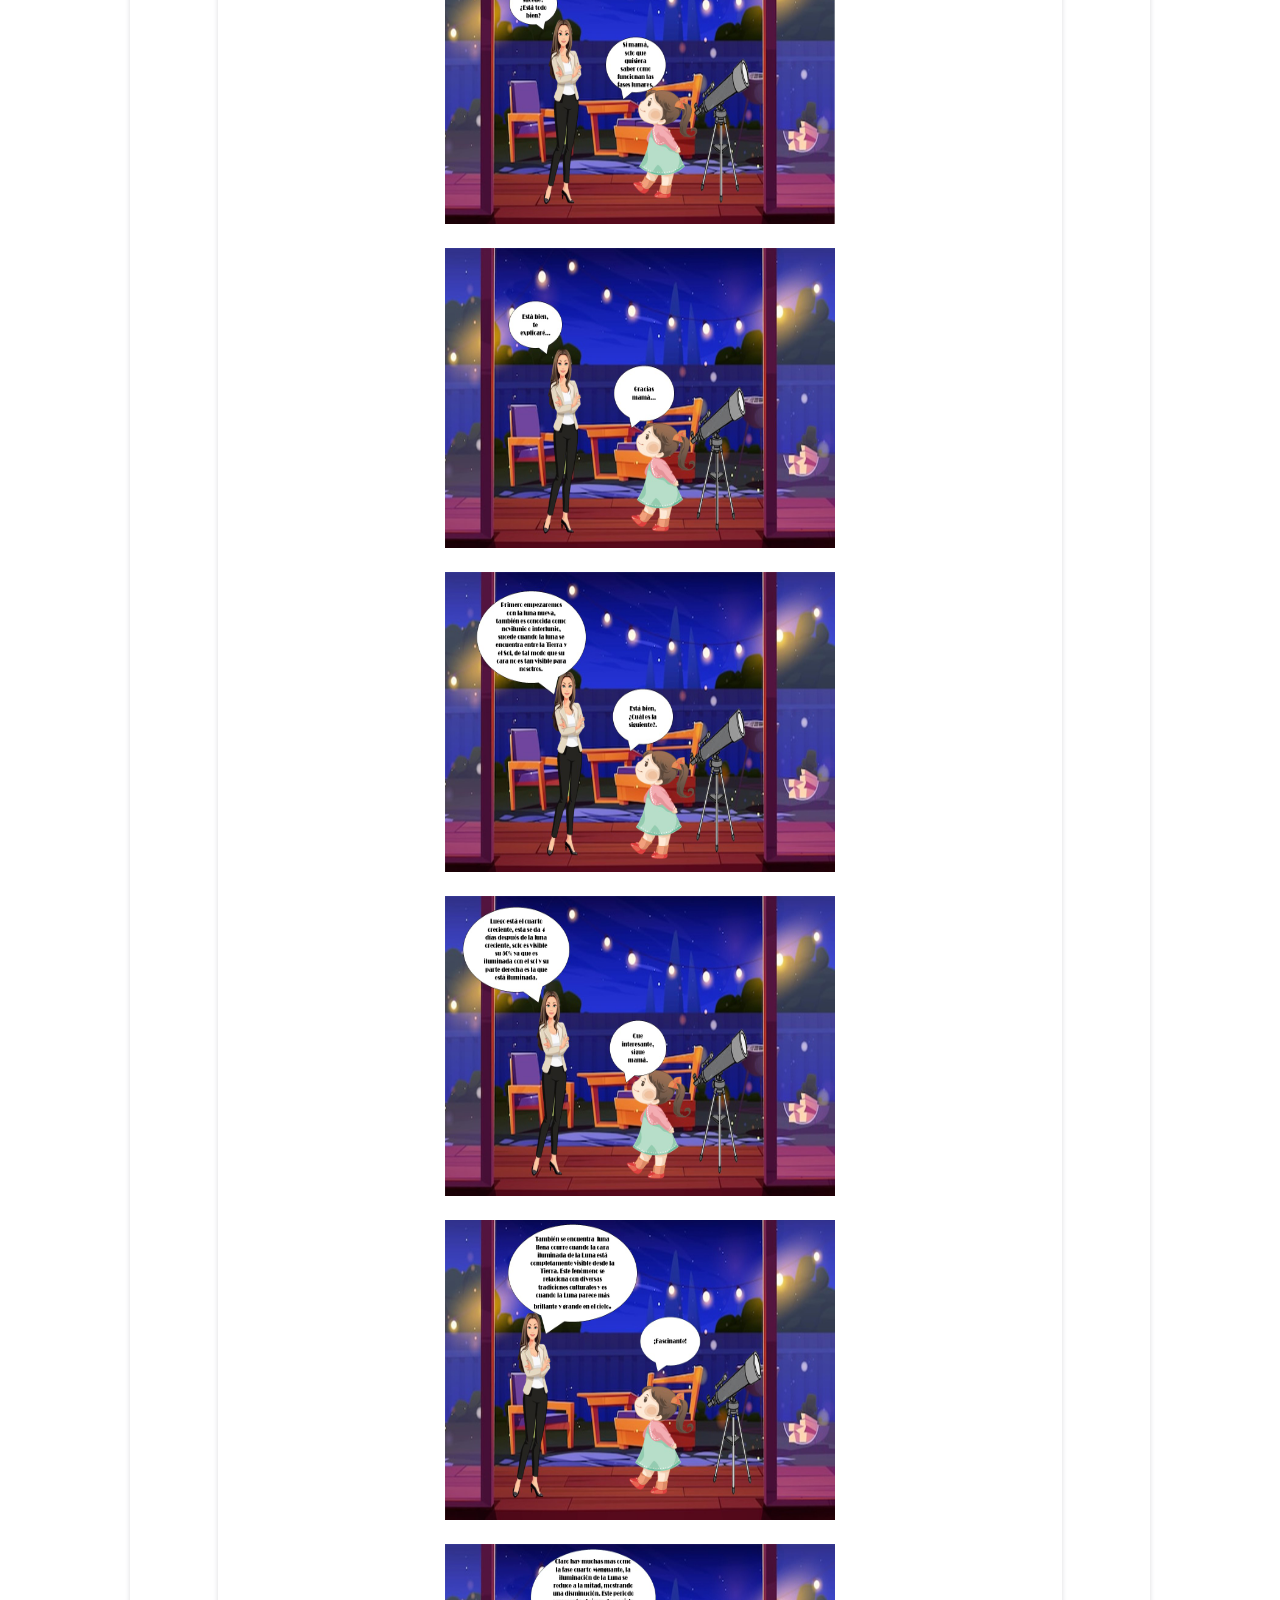
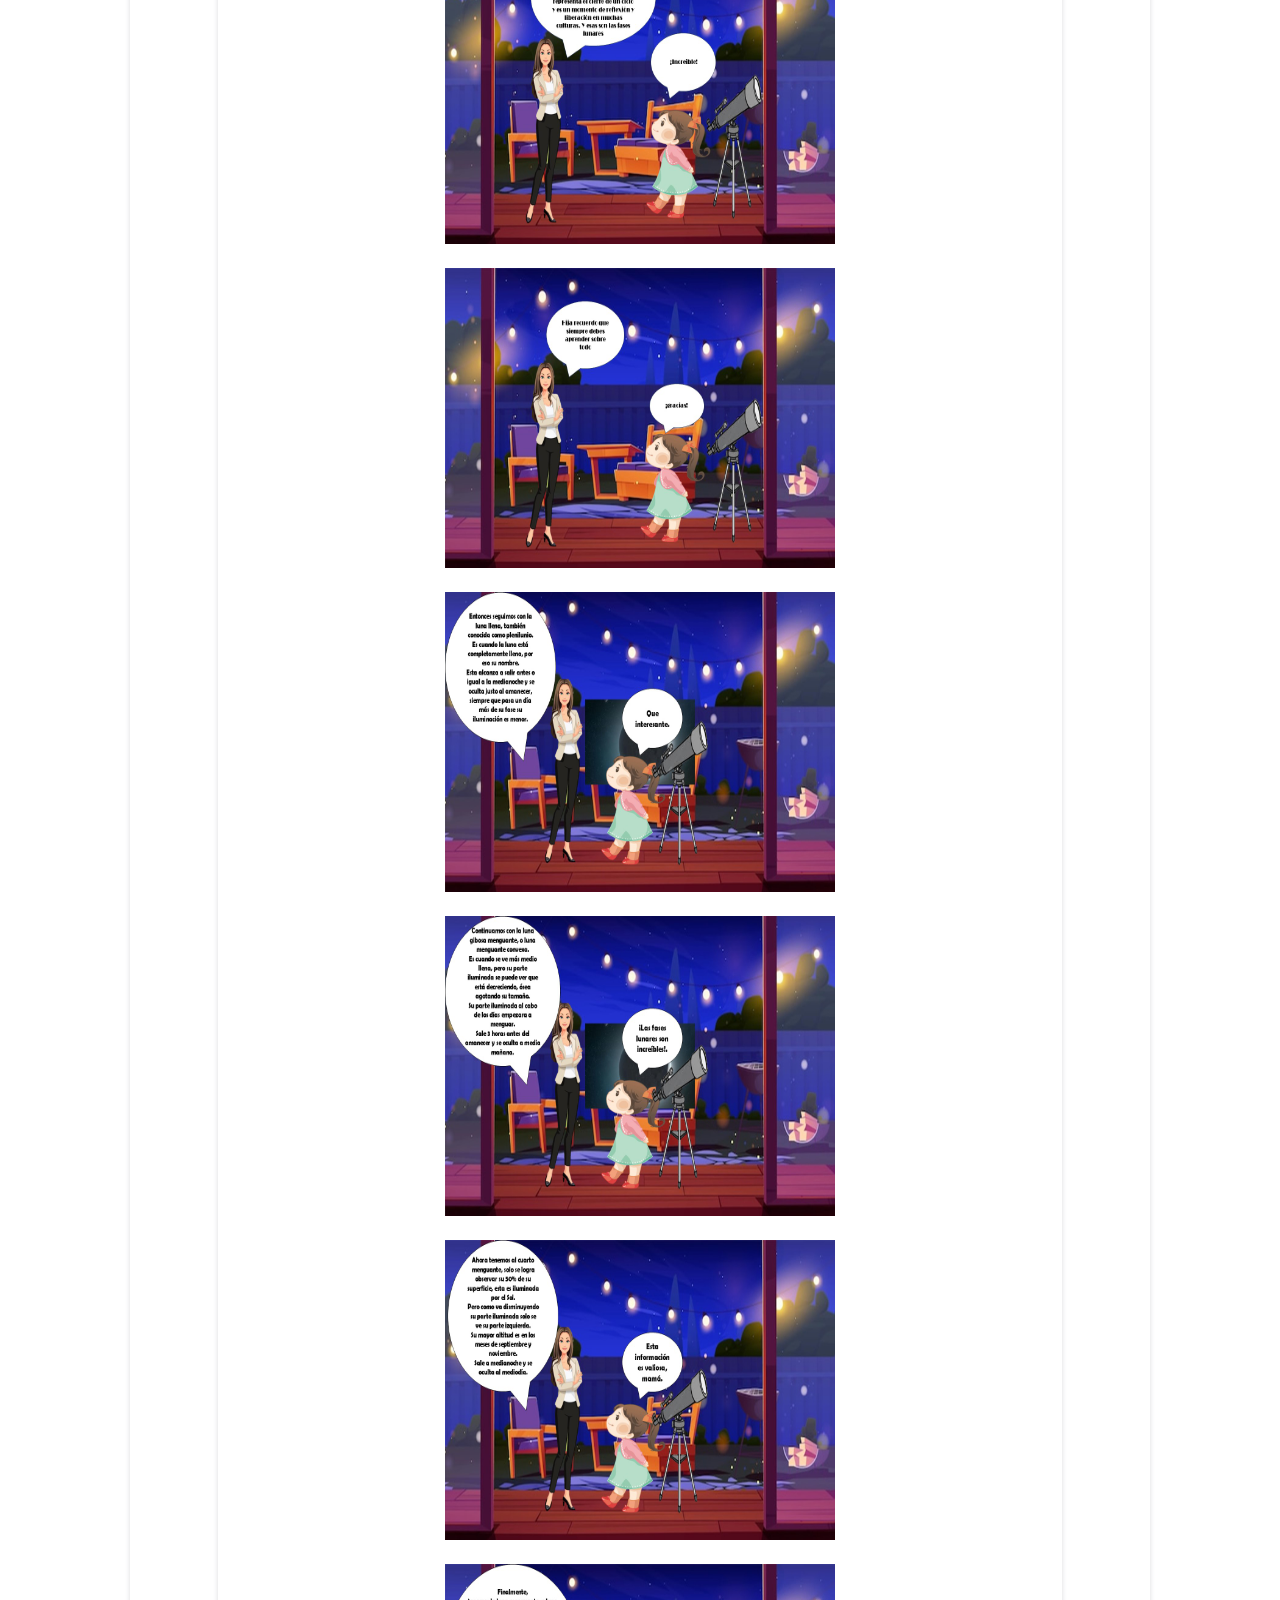
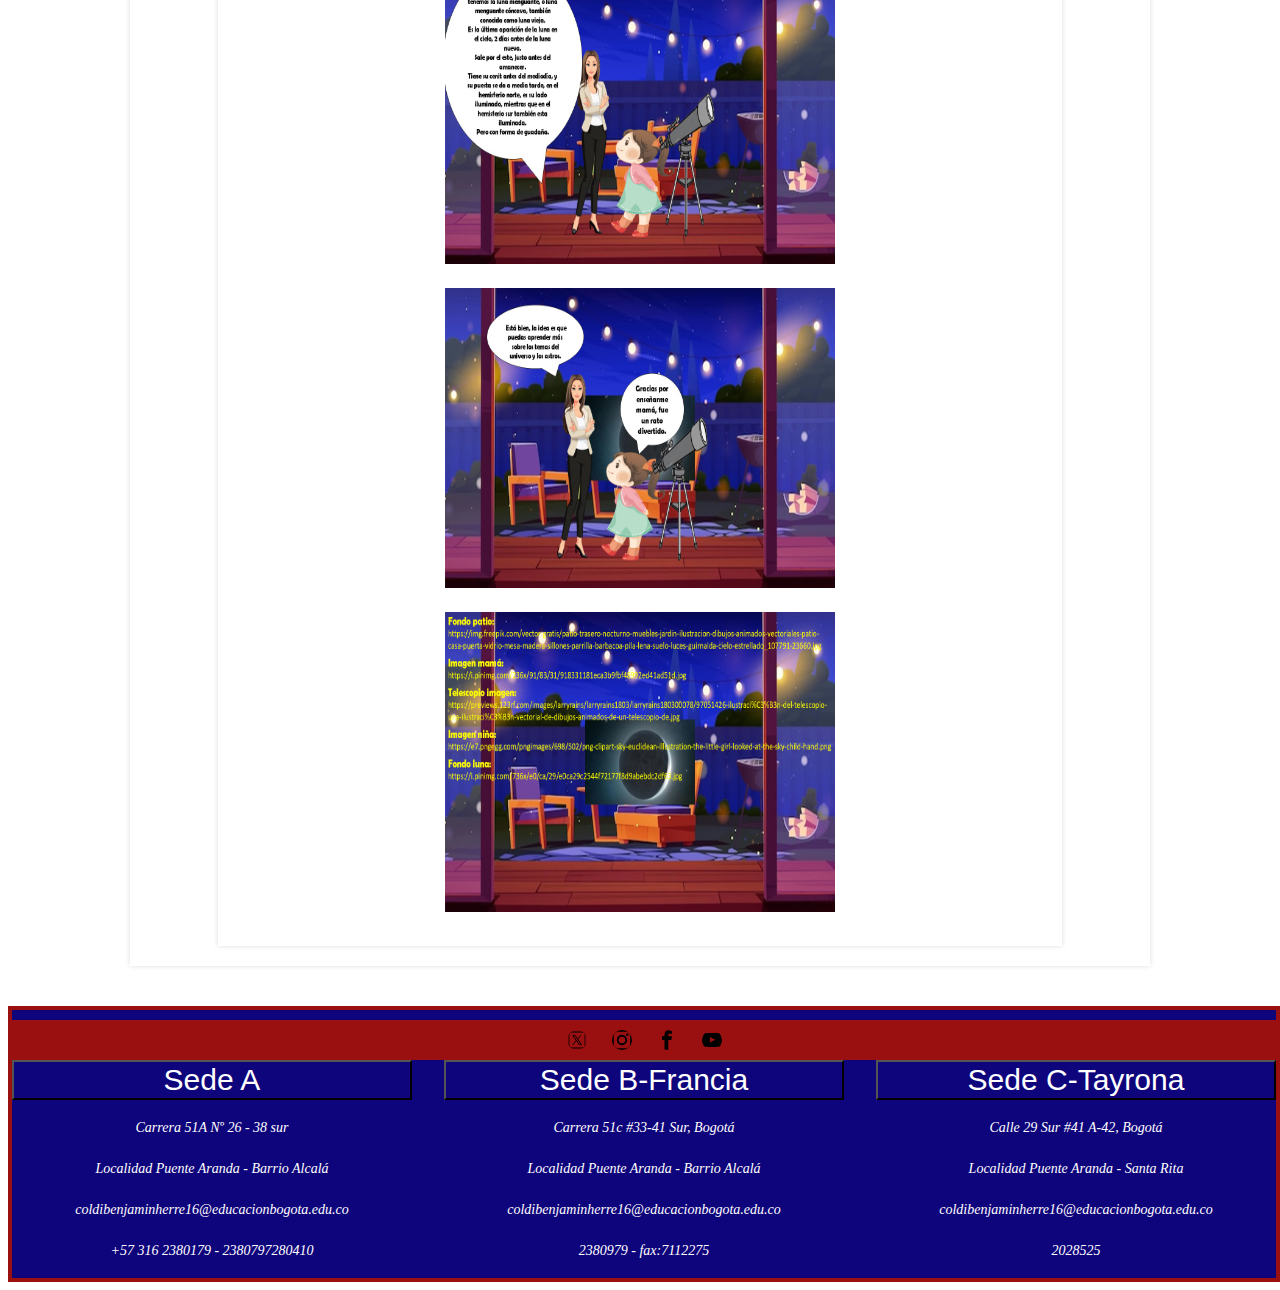
<file: fases_lunares.html>
<!DOCTYPE html>
<html lang="es">
  <head>
    <title>Colegio Técnico Benjamín Herrera IED</title>
    <meta name="viewport" content="width=device-width, initial-scale=1.0" />
    <link rel="icon" href="images/logo_colegio_64x64px.png" type="image/png" />
    <link rel="stylesheet" href="./css/styles.css" />
    <link rel="preconnect" href="https://fonts.gstatic.com;crossorigin" />
    <link rel="preconnect" href="https://fonts.googleapis.com" />
  </head>
  <body>
    <header>
      <nav>
        <ul class="list">
          <li class="menu-icon">
            <svg class="icon">
              <a
                href="https://x.com/c0nssaberes"
                target="_blank"
              >
                <use xlink:href="./images/icons.svg#twitterx"></use>
              </a>
            </svg>
            <svg class="icon">
              <a
                href="https://www.instagram.com/c.saberes/"
                target="_blank"
              >
                <use xlink:href="./images/icons.svg#instagram"></use>
              </a>
            </svg>
            <svg class="icon">
              <a
                href="https://www.facebook.com/profile.php?id=61558462979653&sk=grid"
                target="_blank"
              >
                <use xlink:href="./images/icons.svg#facebook"></use>
              </a>
            </svg>
            <svg class="icon">
              <a
                href="https://www.youtube.com/@Construyendo-saberesBH"
                target="_blank"
              >
                <use xlink:href="./images/icons.svg#youtube"></use>
              </a>
            </svg>
          </li>
        </ul>
      </nav>
      <section class="fondo-cos">
        <section class="menu2">
          <ul class="list menu-ident">
            <li>
              <img
                src="./images/escudo.png"
                width="100px"
                height="100px"
                alt="Escudo"
              />
            </li>
            <li class="menu-ident-column">
              <h1 class="yellow">Colegio Técnico Benjamín Herrera I.E.D.</h1>
              <i class="yellow"
                >Educación e innovación para la trascendencia y la
                transformación</i
              >
            </li>
          </ul>
          <ul class="list menu-ident">
            <li>
              <img
                src="./images/contruye.png"
                width="120px"
                height="90px"
                alt="Escudo"
              />
            </li>
            <li class="menu-ident-column">
              <h2 class="yellow">Construyendo Saberes</h2>
              <i class="yellow">Innovar es saber, motivar es actuar</i>
            </li>
          </ul>
        </section>
      </section>
    </header>

    <main>
      <section class="container">
        <ul class="list">
          <li class="ola RWD-iframe">
            <h1 class="title-is">LAS FASES LUNARES</h1>

            <p>
              En esta página encontrará material acerca de las fases lunares
            </p>
          </ul>
          </li>
            <ul class="comic content-wrap ">
              <li><img src="./images/Diapositiva1.JPG" alt="fases lunares 1" width="390px" height="300px"> </li>
              <li><img src="./images/Diapositiva2.JPG" alt="fases lunares 2" width="390px" height="300px"> </li>
              <li><img src="./images/Diapositiva3.JPG" alt="fases lunares 3" width="390px" height="300px"> </li>
              <li><img src="./images/Diapositiva4.JPG" alt="fases lunares 4"  width="390px" height="300px">  </li>
              <li><img src="./images/Diapositiva5.JPG" alt="fases lunares 5 "width="390px" height="300px">  </li>
              <li><img src="./images/Diapositiva6.JPG" alt="fases lunares 6" width="390px" height="300px">  </li>
              <li><img src="./images/Diapositiva7.JPG" alt="fases lunares 7" width="390px" height="300px">  </li>
              <li><img src="./images/Diapositiva8.JPG" alt="fases lunares 8" width="390px" height="300px"> </li>
              <li><img src="./images/Diapositiva9.JPG" alt="fases lunares 9" width="390px" height="300px">  </li>
                <li><img src="./images/Diapositiva10.JPG" alt="fases lunares 10" width="390px" height="300px">  </li>
                <li><img src="./images/Diapositiva11.JPG" alt="fases lunares 11" width="390px" height="300px"> </li>
                <li><img src="./images/Diapositiva12.JPG" alt="fases lunares 12" width="390px" height="300px">  </li>
                  <li><img src="./images/Diapositiva13.JPG" alt="fases lunares 13" width="390px" height="300px">  </li>
                  <li><img src="./images/Diapositiva14.JPG" alt="fases lunares 14" width="390px" height="300px"> </li>
                  <li><img src="./images/Diapositiva15.JPG" alt="fases lunares 15" width="390px" height="300px">  </li>
            </ul>

      </section>
    </main>

    <footer class="section-footer">
      <ul class="list content-row-reverse fondo">
        <li class="menu-icon">
          <svg class="icon">
            <a
              href="https://twitter.com/i/flow/login?redirect_after_login=%2FTecnicoIed"
              target="_blank"
            >
              <use xlink:href="./images/icons.svg#twitterx"></use>
            </a>
          </svg>
          <svg class="icon">
            <a
              href="https://www.instagram.com/explore/locations/587304262/colegio-tecnico-benjamin-herrera/?hl=es-la"
              target="_blank"
            >
              <use xlink:href="./images/icons.svg#instagram"></use>
            </a>
          </svg>
          <svg class="icon">
            <a
              href="https://www.facebook.com/profile.php?id=100068460205322"
              target="_blank"
            >
              <use xlink:href="./images/icons.svg#facebook"></use>
            </a>
          </svg>
          <svg class="icon">
            <a
              href="https://www.youtube.com/channel/UClUoMMpz80p3FMnFezyMSNw"
              target="_blank"
            >
              <use xlink:href="./images/icons.svg#youtube"></use>
            </a>
          </svg>
        </li>
      </ul>
      <address class="content-footer">
        <ul class="list sede">
          <li>
            <a href="Sede-A.html"><button class="footer-bot">Sede A</button></a>
            <p>Carrera 51A Nº 26 - 38 sur</p>
            <p>Localidad Puente Aranda - Barrio Alcalá</p>
            <p>
              <a href="mailto:info@educacionbogota.com" class="af"
                >coldibenjaminherre16@educacionbogota.edu.co</a
              >
            </p>
            <p>
              <aB href="tel:+523002861876" class="af"
                >+57 316 2380179 - 2380797280410</aB
              >
            </p>
          </li>
        </ul>
        <ul class="list sede sed-borde">
          <li>
            <a href="Sede-B.html"
              ><button class="footer-bot">Sede B-Francia</button></a
            >
            <p>Carrera 51c #33-41 Sur, Bogotá</p>
            <p>Localidad Puente Aranda - Barrio Alcalá</p>
            <p>
              <a href="mailto:info@educacionbogota.com" class="af"
                >coldibenjaminherre16@educacionbogota.edu.co</a
              >
            </p>
            <p>
              <a href="tel:+523002861876" class="af">2380979 - fax:7112275</a>
            </p>
          </li>
        </ul>
        <ul class="list sede">
          <li>
            <a href="Sede-C.html"
              ><button class="footer-bot">Sede C-Tayrona</button></a
            >
            <p>Calle 29 Sur #41 A-42, Bogotá</p>
            <p>Localidad Puente Aranda - Santa Rita</p>
            <p>
              <a href="mailto:info@educacionbogota.com" class="af"
                >coldibenjaminherre16@educacionbogota.edu.co</a
              >
            </p>
            <p><a href="tel:+523002861876" class="af">2028525</a></p>
          </li>
        </ul>
      </address>
    </footer>
  </body>
</html>
</file>
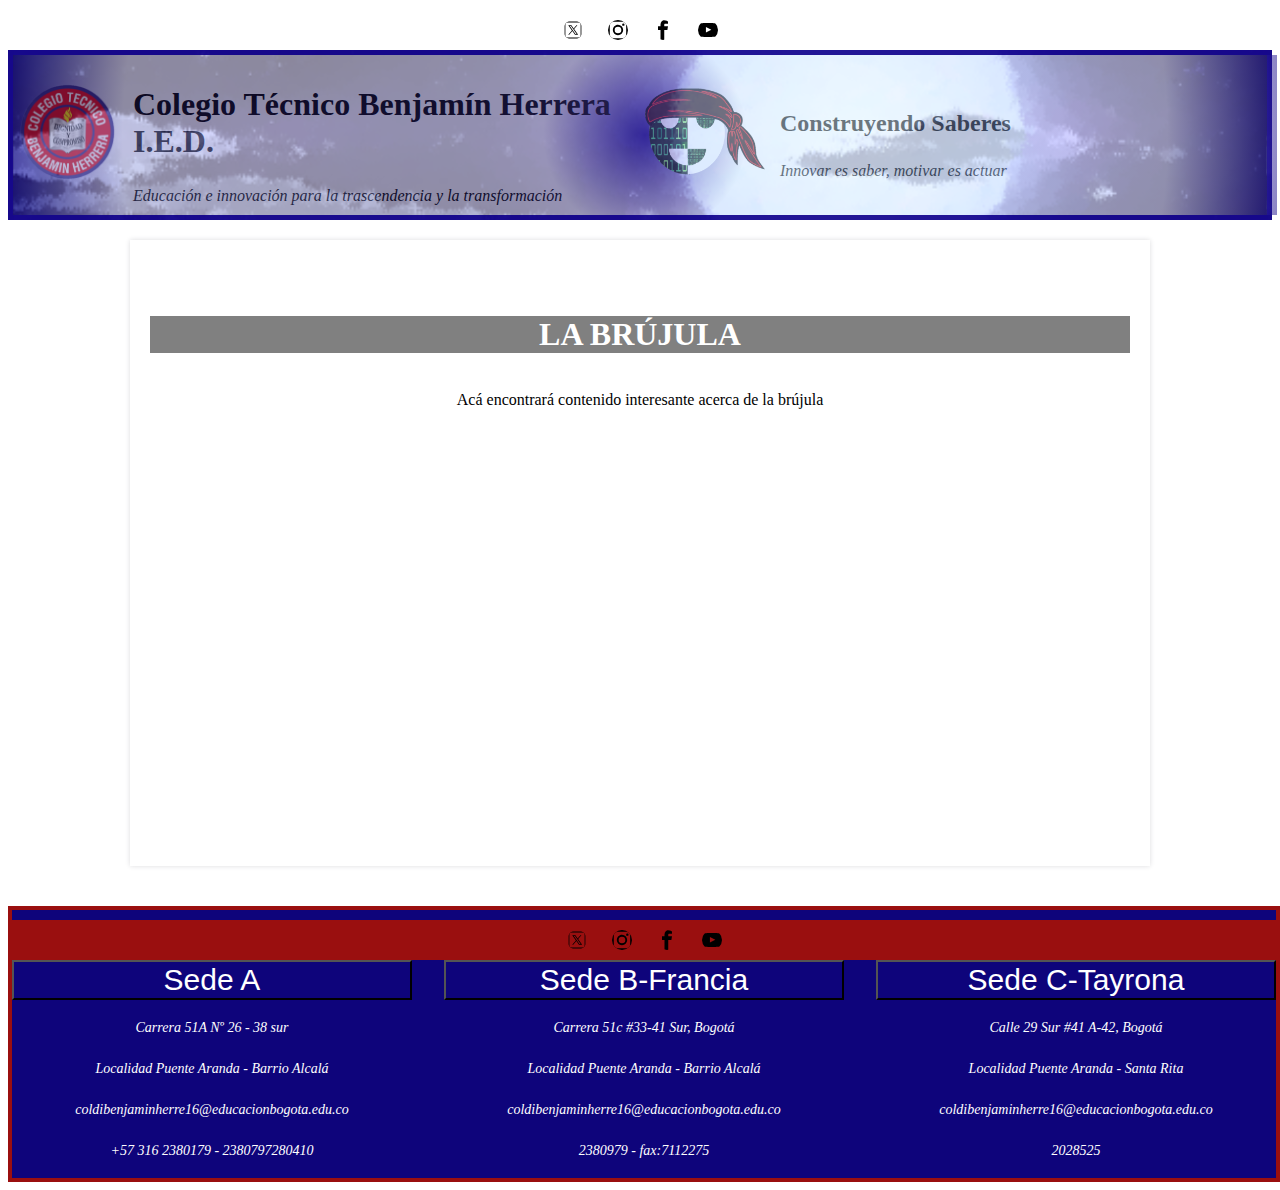
<file: la_brujula.html>
<!DOCTYPE html>
<html lang="es">
  <head>
    <title>Colegio Técnico Benjamín Herrera IED</title>
    <meta name="viewport" content="width=device-width, initial-scale=1.0" />
    <link rel="icon" href="images/logo_colegio_64x64px.png" type="image/png" />
    <link rel="stylesheet" href="./css/styles.css" />
    <link rel="preconnect" href="https://fonts.gstatic.com;crossorigin" />
    <link rel="preconnect" href="https://fonts.googleapis.com" />
  </head>
  <body>
    <header>
      <nav>
        <ul class="list">
          <li class="menu-icon">
            <svg class="icon">
              <a
                href="https://twitter.com/i/flow/login?redirect_after_login=%2FTecnicoIed"
                target="_blank"
              >
                <use xlink:href="./images/icons.svg#twitterx"></use>
              </a>
            </svg>
            <svg class="icon">
              <a
                href="https://www.instagram.com/explore/locations/587304262/colegio-tecnico-benjamin-herrera/?hl=es-la"
                target="_blank"
              >
                <use xlink:href="./images/icons.svg#instagram"></use>
              </a>
            </svg>
            <svg class="icon">
              <a
                href="https://www.facebook.com/profile.php?id=100068460205322"
                target="_blank"
              >
                <use xlink:href="./images/icons.svg#facebook"></use>
              </a>
            </svg>
            <svg class="icon">
              <a
                href="https://www.youtube.com/channel/UClUoMMpz80p3FMnFezyMSNw"
                target="_blank"
              >
                <use xlink:href="./images/icons.svg#youtube"></use>
              </a>
            </svg>
          </li>
        </ul>
      </nav>
      <section class="fondo-cos">
        <section class="menu2">
          <ul class="list menu-ident">
            <li>
              <img
                src="./images/escudo.png"
                width="100px"
                height="100px"
                alt="Escudo"
              />
            </li>
            <li class="menu-ident-column">
              <h1 class="yellow">Colegio Técnico Benjamín Herrera I.E.D.</h1>
              <i class="yellow"
                >Educación e innovación para la trascendencia y la
                transformación</i
              >
            </li>
          </ul>
          <ul class="list menu-ident">
            <li>
              <img
                src="./images/contruye.png"
                width="120px"
                height="90px"
                alt="Escudo"
              />
            </li>
            <li class="menu-ident-column">
              <h2 class="yellow">Construyendo Saberes</h2>
              <i class="yellow">Innovar es saber, motivar es actuar</i>
            </li>
          </ul>
        </section>
      </section>
    </header>

    <main>
      <section class="container">
        <ul class="list">
          <li class="ola RWD-iframe">
            <h1 class="title-is">LA BRÚJULA</h1>

            <p>Acá encontrará contenido interesante acerca de la brújula</p>

            <iframe
              src="https://prezi.com/p/embed/NFC59hpI0tGKI6C3xXy8/"
              id="iframe_container"
              frameborder="0"
              webkitallowfullscreen=""
              mozallowfullscreen=""
              allowfullscreen=""
              allow="autoplay; fullscreen"
              height="315"
              width="560"
            ></iframe>
          </li>
        </ul>
      </section>
    </main>

    <footer class="section-footer">
      <ul class="list content-row-reverse fondo">
        <li class="menu-icon">
          <svg class="icon">
            <a
              href="https://twitter.com/i/flow/login?redirect_after_login=%2FTecnicoIed"
              target="_blank"
            >
              <use xlink:href="./images/icons.svg#twitterx"></use>
            </a>
          </svg>
          <svg class="icon">
            <a
              href="https://www.instagram.com/explore/locations/587304262/colegio-tecnico-benjamin-herrera/?hl=es-la"
              target="_blank"
            >
              <use xlink:href="./images/icons.svg#instagram"></use>
            </a>
          </svg>
          <svg class="icon">
            <a
              href="https://www.facebook.com/profile.php?id=100068460205322"
              target="_blank"
            >
              <use xlink:href="./images/icons.svg#facebook"></use>
            </a>
          </svg>
          <svg class="icon">
            <a
              href="https://www.youtube.com/channel/UClUoMMpz80p3FMnFezyMSNw"
              target="_blank"
            >
              <use xlink:href="./images/icons.svg#youtube"></use>
            </a>
          </svg>
        </li>
      </ul>
      <address class="content-footer">
        <ul class="list sede">
          <li>
            <a href="Sede-A.html"><button class="footer-bot">Sede A</button></a>
            <p>Carrera 51A Nº 26 - 38 sur</p>
            <p>Localidad Puente Aranda - Barrio Alcalá</p>
            <p>
              <a href="mailto:info@educacionbogota.com" class="af"
                >coldibenjaminherre16@educacionbogota.edu.co</a
              >
            </p>
            <p>
              <aB href="tel:+523002861876" class="af"
                >+57 316 2380179 - 2380797280410</aB
              >
            </p>
          </li>
        </ul>
        <ul class="list sede sed-borde">
          <li>
            <a href="Sede-B.html"
              ><button class="footer-bot">Sede B-Francia</button></a
            >
            <p>Carrera 51c #33-41 Sur, Bogotá</p>
            <p>Localidad Puente Aranda - Barrio Alcalá</p>
            <p>
              <a href="mailto:info@educacionbogota.com" class="af"
                >coldibenjaminherre16@educacionbogota.edu.co</a
              >
            </p>
            <p>
              <a href="tel:+523002861876" class="af">2380979 - fax:7112275</a>
            </p>
          </li>
        </ul>
        <ul class="list sede">
          <li>
            <a href="Sede-C.html"
              ><button class="footer-bot">Sede C-Tayrona</button></a
            >
            <p>Calle 29 Sur #41 A-42, Bogotá</p>
            <p>Localidad Puente Aranda - Santa Rita</p>
            <p>
              <a href="mailto:info@educacionbogota.com" class="af"
                >coldibenjaminherre16@educacionbogota.edu.co</a
              >
            </p>
            <p><a href="tel:+523002861876" class="af">2028525</a></p>
          </li>
        </ul>
      </address>
    </footer>
  </body>
</html>
</file>
<file: css/styles.css>
:root {
  --blue_college: rgba(14, 4, 123, 1);
  --red_college: rgba(245, 1, 1, 1);
  --red_college_dark: rgba(155, 11, 11, 0.935);
  --gray_college: rgba(128, 128, 128, 1);
  --white: rgba(255, 255, 255, 1);
  --color_text: rgba(0, 0, 0, 1);
  --color_network: rgba(141, 134, 134, 1);
  --shadow: rbga(220, 220, 223, 1);
  --red_collage_m: rgba(160, 16, 11, 0.966);
}

.list {
  list-style: none;
  margin: 0;
  padding: 0;
}

.container {
  width: 80%;
  margin: 0 auto;
  box-shadow: 0px 0px 5px rgb(220, 220, 223);
  padding: 20px;
}
.ola {
  display: flex;
  flex-direction: column;
  align-items: center;
  margin-top: 20px;
}
.content_row {
  display: flex;
  flex-direction: row;
  justify-content: space-between;
}
.content_row-reverse {
  display: flex;
  flex-direction: row-reverse;
  justify-content: space-between;
}
.content_column {
  display: flex;
  flex-direction: column;
  justify-content: center;
  gap: 10px;
}

.content-wrap {
  display: flex;
  flex-wrap: wrap;
  justify-content: space-between;
  gap: 50px;
}

.title-is {
  display: flex;
  background-color: var(--gray_college);
  height: 50px;
  width: 100%;
  align-items: center;
  justify-content: center;
  color: var(--white);
}

.title-isc {
  display: flex;
  background-color: var(--blue_college);
  height: 50px;
  width: 100%;
  align-items: center;
  justify-content: center;
  color: var(--white);
}

.desing-areas {
  display: flex;
  flex-direction: row;
  justify-content: space-around;
}

.section-areas {
  margin: 0 auto;
  width: 80%;
  font-family: Roboto;
}

.desing-image {
  border-radius: 25%;
}

.school-title {
  display: flex;
  flex-direction: row;
  align-items: center;
  background-color: var(--blue_college);
  color: var(--white);
  font-size: 12px;
}

.menu {
  display: flex;
  flex-direction: row;
  align-items: center;
  justify-content: space-between;
  background-color: var(--white);
  margin-left: 100px;
  margin-right: 100px;
  font-family: roboto;
}
.line {
  border-bottom: 1px solid var(--gray_college);
}

.menu2 {
  width: 80%;
  margin: 0 auto;
  display: flex;
  flex-direction: row;
  align-items: center;
  justify-content: space-around;
  background-color: rgb(22, 9, 139);
  background: radial-gradient(
    circle,
    rgba(22, 9, 139, 1) 0%,
    rgba(255, 255, 255, 1) 16%,
    rgba(255, 255, 255, 1) 82%,
    rgba(22, 9, 139, 1) 100%
  );
  opacity: 0.5;
  padding: 5px;
}
.menu3 {
  background: var(--blue_college);
  margin: 0;
  padding: 0;
}

.menu-horizontal {
  list-style: none;
  display: flex;
  justify-content: space-between;
  margin-left: 100px;
  margin-right: 100px;
}

.menu-horizontal {
  list-style: none;
  display: flex;
  justify-content: space-around;
}
.menu-horizontal > li > a {
  display: block;
  justify-content: space-around;
  padding: 15px 15px;
  color: var(--white);
  text-decoration: none;
  font-size: 14px;
}

.menu-horizontal > li > a:hover {
  background-color: rgb(236, 232, 232);
  color: #020024;
}

.menu-ident {
  display: flex;
  list-style: none;
  justify-content: left;
  align-items: center;
  gap: 15px;
  margin-top: 5px;
  margin-bottom: 5px;
  width: 100%;
}

.menu-ident-column {
  display: flex;
  flex-direction: column;
  list-style: none;
  justify-content: left;
  justify-items: center;
  gap: 5px;
  margin-top: 5px;
  margin-bottom: 5px;
  width: 100%;
}

.menu-icon {
  list-style: none;
  display: flex;
  justify-content: center;
  gap: 5px;
  cursor: pointer;
}

.icon {
  width: 20px;
  height: 20px;
  padding: 10px;
  fill: var(--blue_collegese);
  border-radius: 50%;
}

.icon-container img {
  max-height: 20px;
  max-width: 20px;
}

.icon:hover {
  fill: var(--white);
  background-color: #e0d8d8;
}

.icon:focus {
  fill: #ffffff;
  background-color: #c8c2c2;
}

.btn-lang1 {
  display: flex;
  width: 32px;
  height: 32px;
  background-image: url(../images/es.jpg);
  border: none;
  cursor: pointer;
}
.btn-lang2 {
  display: flex;
  width: 32px;
  height: 32px;
  background-image: url(../images/en.jpg);
  border: none;
  cursor: pointer;
}
.btn-lang3 {
  display: flex;
  width: 32px;
  height: 32px;
  background-image: url(../images/loitalia.jpg);
  border: none;
  cursor: pointer;
}

.menu-vertical {
  position: absolute;
  display: none;
  list-style: none;
  width: 200px;
  background-color: rgba(255, 255, 255, 0.5);
}
.menu-horizontal li:hover .menu-vertical {
  display: block;
}
.menu-vertical li:hover {
  background-color: black;
}
.menu-vertical li a {
  display: block;
  color: white;
  padding: 15px 15px 15px 20px;
  text-decoration: none;
}

.content-section {
  width: 80%;
  margin: 0 auto;
}

.subtitles {
  color: var(--white);
  font-size: 20px;
  font-family: roboto;
  background-color: rgb(14, 4, 123, 10);
  padding-top: 10px;
  padding-bottom: 10px;
  width: 100%;
}

.content-subtitles {
  color: beige;
  padding: 10px;
}

.content-subtitlesins {
  color: var(--color_text);
  padding: 10px;
}
.section-footer {
  background: var(--blue_college);
  width: 100%;
  margin-top: 20px;
  border: var(--red_collage_m) 4px solid;
  overflow: hidden;
}

.content-footer {
  display: flex;
  flex-direction: row;
  justify-content: space-between;
  font-family: ronoto;
  font-size: 16px;
  font-weight: 500;
  line-height: 2em;
}
.af {
  color: #ffffff;
}
.content-programs {
  display: flex;
  flex-direction: row;
  justify-content: flex-start;
}

.a {
  text-decoration: none;
  color: aliceblue;
  margin-left: 10%;
  display: flex;
  justify-content: space-between;
}
.b {
  text-decoration: none;
  color: aliceblue;
  margin-left: 10%;
}
.c {
  text-decoration: none;
  color: aliceblue;
  margin-left: 10%;
}

.section-banner {
  margin-left: 0 auto;
  margin-right: 0 auto;
}
.pond {
  display: flex;
  flex-direction: row;
}
.info {
  display: flex;
  flex-direction: row;
  justify-content: center;
  margin-bottom: 10px;
  margin-top: 10px;
}

.desing-areas {
  display: flex;
  flex-direction: row;
  justify-content: center;
}

.contenedor {
  width: 100%;
  display: flex;
  justify-content: center;
  align-items: left;
  height: 50vh;
}
.contenedor figure {
  position: relative;
  height: 250px;
  cursor: pointer;
  width: 350px;
  overflow: hidden;
  border-radius: 6px;
  box-shadow: 0px 15px 25px rgba(0, 0, 0, 0.5);
}
.contenedor figure img {
  width: 100%;
  height: 100%;
  transition: all 400ms ease-out;
  will-change: transform;
}
.contenedor figure .capa {
  position: absolute;
  top: 0;
  width: 100%;
  height: 100%;
  background: rgba(123, 0, 0, 0.7);
  transition: all 400ms ease-out;
  opacity: 0;
  visibility: hidden;
  text-align: center;
}
.contenedor figure:hover > .capa {
  opacity: 1;
  visibility: visible;
}
.contenedor figure:hover > .capa h3 {
  margin-top: 70px;
  margin-bottom: 15px;
}
.contenedor figure:hover > img {
  transform: scale(1.3);
}
.contenedor figure .capa h3 {
  color: #fff;
  font-weight: 400;
  font-size: 60px;
  margin-bottom: 120px;
  transition: all 400ms ease-out;
  margin-top: 30px;
}
.contenedor figure .capa p {
  color: #fff;
  font-size: 15px;
  line-height: 1.5;
  width: 100%;
  max-width: 220px;
  margin: auto;
}

.desing-image {
  border-radius: 20px;
}

.slider {
  width: 100%;
  margin: auto;
  overflow: hidden;
}
.slider ul {
  display: flex;
  padding: 0;
  width: 400%;

  animation: cambio 10s infinite alternate;
  animation-timing-function: ease-in;
}
.slider li {
  width: 100%;
  list-style: none;
}

@keyframes cambio {
  0% {
    margin-left: 0;
  }
  20% {
    margin-left: 0;
  }

  25% {
    margin-left: -100%;
  }
  45% {
    margin-left: -100%;
  }

  50% {
    margin-left: -200%;
  }
  70% {
    margin-left: -200%;
  }

  75% {
    margin-left: -300%;
  }
  100% {
    margin-left: -300%;
  }
}

/* .desing-icon {
  display: flex;
  flex-direction: row-reverse;
  justify-content: flex-end;
}

.icon-container {
  height: 44px;
  width: 44px;
  display: flex;
  align-items: center;
  justify-content: center;
  border-radius: 50%;
  background: rgb(68, 11, 181);
}
.icon-container:hover .icon-container:focus {
  background: #2196f3;
} */

.hr1 {
  display: flex;
  flex-direction: row;
  justify-content: space-between;
}
.hr2 {
  background-color: rgba(18, 22, 232, 0.63);
  padding: 0px 19px;
  font-size: 17px;
  width: 600px;
}

.search-container {
  display: flex;
  justify-content: center;
  margin-top: 20px;
  margin-bottom: 20px;
}

.search-box {
  position: relative;
}

.search-box input[type="text"] {
  padding: 10px;
  width: 200px;
  border: 1px solid #ccc;
  border-radius: 4px;
}

.search-box button {
  position: absolute;
  top: 0;
  right: 0;
  padding: 10px;
  background-color: #3369a3;
  border: none;
  color: #fff;
  border-radius: 0 4px 4px 0;
  cursor: pointer;
}

main {
  padding: 20px;
}

/* Responsive CSS */
@media (max-width: 600px) {
  header,
  footer {
    font-size: 18px;
  }

  main {
    font-size: 16px;
  }
}

.icon-container-rad {
  height: 44px;
  width: 44px;
  display: flex;
  align-items: center;
  justify-content: center;
  border-radius: 10px;
  background: rgb(34, 62, 244, 0.5);
}

.h3b {
  text-align: center;
}

.btnp {
  display: flex;
  flex-direction: column;
  justify-content: center;
  margin-top: 50px;
}

.btn {
  height: 50px;
  width: 100%;
  background-color: brown;
  font-family: roboto;
  font-size: 20px;
  color: rgb(255, 255, 255);
  margin: 6px 0;
}
.btninst {
  height: 50px;
  width: 100%;
  background-color: #0e047b;
  font-family: roboto;
  font-size: 30px;
  color: rgb(255, 255, 255);
  margin: 15px 0;
}

.btninst-text {
  height: 100%;
  width: 100%;
  font-family: roboto;
  font-size: 30px;
  color: rgb(255, 255, 255);
  margin: 6px 0;
  display: flex;
  justify-content: center;
}

.padres {
  text-align: center;
}

.inclusion {
  display: flex;
  flex-direction: column;
  padding: 10px;
  align-items: center;
  color: black;
  margin-top: 20px;
}
.inclusionimg {
  display: flex;
  justify-content: center;
  align-items: center;
  border-radius: 50px;
}
.inclusion-text {
  color: rgb(8, 8, 8);
  padding: 15px;
  font-size: 20px;
  font-family: roboto;
  font-weight: 300;
  list-style: none;
}

a {
  text-decoration: none;
}

.PIAR {
  display: flex;
  margin: 20px;
  flex-direction: column;
  list-style: none;
}

.criterios {
  display: flex;
  padding-top: 10%;
  flex-direction: column;
  padding-right: 10%;
}
.criterios-2 {
  display: flex;
  padding-top: 10%;
  flex-direction: column;
  padding-right: 10%;
}
.ope {
  display: flex;
  flex-direction: row;
  color: rgb(0, 0, 0);
}
.mh2 {
  list-style: none;
  display: flex;
  justify-content: space-around;
}
.mh2 > li > a {
  display: block;
  padding: 15px 20px;
}
.mh2 > li:hover {
  background-color: rgb(254, 12, 12);
}
.col {
  font-size: 30px;
  color: rgb(255, 252, 252);
  background-color: rgb(20, 20, 112);
  display: block;
  unicode-bidi: isolate;
  margin-block-start: 0.5em;
  margin-block-end: 0.5em;
  margin-inline-start: auto;
  margin-inline-end: auto;
  overflow: hidden;
  border-style: inset;
  border-width: 1px;
  border: rgb(185, 7, 7) 3px ridge;
}

.ini {
  display: flex;
  justify-content: center;
  color: rgb(255, 255, 255);
  background-color: rgb(20, 20, 112);
  font-size: 40px;
  border-style: inset;
  border-width: 1px;
  border: rgb(185, 7, 7) 3px ridge;
}
.yes {
  color: var(--color_text);
}
.sub {
  background-color: rgb(20, 20, 112);
  font-size: 20px;
  color: rgb(255, 255, 255);
}

.sede {
  display: flex;
  flex-direction: column;
  color: #ffffff;
  padding: 30px 100px;
  text-align: center;
  text-decoration: none;
  font-family: Roboto;
  font-size: 14px;
  font-weight: 500;
}

.pol {
  height: 4vh;
}

.desing-areas {
  display: flex;
  flex-direction: row;
  justify-content: space-between;
  align-items: baseline;
}

.btnp:hover {
  display: flex;
  flex-direction: column;
  justify-content: center;
  margin-top: 50px;
}

.btn {
  height: 50px;
  width: 100%;
  background-color: brown;
  font-family: roboto;
  font-size: 20px;
  color: rgb(255, 255, 255);
  margin: 6px 0;
}

.padres {
  text-align: center;
}

.content-boton {
  display: flex;
  flex-wrap: wrap;
  align-items: center;
  align-content: space-between;
  justify-content: center;
  gap: 50px;
  margin-top: 20px;
}
.a-btn {
  text-decoration: none;
  color: #0000f2;
  font-size: 30px;
}
.boton {
  background-color: rgb(200, 200, 205);
  border: rgb(110, 4, 4) 10px outset;
  height: 150px;
  width: 700px;
  display: end;
  font-size: 16px;
  font-family: roboto;
}
.button {
  width: 300px;
  height: 200px;
  margin: 20px;
  font-size: 40px;
  text-align: center;
  background-color: rgb(1, 34, 141) f;
  color: #ff0000;
  border: none;
  border-radius: 8px;
  cursor: pointer;
  box-shadow: 0 2px 4px rgba(0, 0, 0, 0.2);
}

.button:hover {
  background-color: #0056b3;
}

.desing-image {
  border-radius: 25%;
}
.cp {
  background: rgb(255, 0, 0);
  background: linear-gradient(
    90deg,
    rgba(255, 0, 0, 1) 0%,
    rgba(154, 7, 7, 1) 35%,
    rgba(0, 212, 255, 1) 49%,
    rgba(55, 0, 255, 1) 100%
  );
}
.waza {
  background: rgb(255, 0, 0);
  background: linear-gradient(
    90deg,
    rgba(255, 0, 0, 1) 0%,
    rgba(154, 7, 7, 1) 35%,
    rgba(0, 212, 255, 1) 49%,
    rgba(55, 0, 255, 1) 100%
  );
}
.horarios {
  display: flex;
  display: flex;
  justify-content: left;
  align-items: normal;
}
.cp2 {
  position: absolute;
  top: 259px;
  right: 25px;
}
.pg {
  display: flex;
  flex-direction: row;
  gap: 50px;
  align-content: space-between;
  align-items: center;
}
.pg-img {
  display: flex;
  flex-direction: column;
  gap: 50px;
  align-content: space-between;
  align-items: center;
  margin-top: 50px;
  padding: 20px 0px;
}
/*-----------------------------------*/
.content-botone {
  display: flex;
  flex-wrap: wrap;
  align-items: center;
  align-content: space-between;
  gap: 5px;
  margin-top: 20px;
}

.a-btn {
  text-decoration: none;
  color: #0000f2;
  font-size: 50px;
}
.botone {
  background-color: rgb(200, 200, 205);
  border: rgb(110, 4, 4) 8px outset;
  height: 300px;
  width: 300px;
  font-size: 14px;
  font-family: roboto;
}

.proyects {
  display: flex;
  flex-wrap: wrap;
  gap: 30px;
  align-content: space-between;
  align-items: center;
}

.letters {
  font-size: medium;
  width: 360px;
  color: black;
  font-family: system-ui, -apple-system, BlinkMacSystemFont, "Segoe UI", Roboto,
    Oxygen, Ubuntu, Cantarell, "Open Sans", "Helvetica Neue", sans-serif;
  font-size: 14px;
  padding: 6px;
  text-align: center;
}

.ap {
  text-decoration: none;
}

.line {
  text-decoration: none;
  font-family: cursive;
  color: black;
  font-size: 25px;
}

.btnz {
  background-color: rgb(206, 166, 252);
  width: 300px;
  height: 50px;
  border-radius: 5px;
  border: rgb(22, 102, 194) 6px inset;
  align-items: center;
  margin-right: 15px;
}

.btnz:hover {
  background-color: lightgray;
}

.buttonz {
  display: flex;
  justify-content: center;
  padding: 35px;
}

.h2z {
  background-color: cornflowerblue;
  height: 30px;
  font-size: 20px;
  color: black;
  text-align: center;
  font-style: italic;
  margin-top: 10px;
}

.team-container {
  display: flex;
  flex-wrap: wrap;
  gap: 20px;
  margin-top: 50px;
  justify-content: center;
}
/* emisoras*/
.content-programs {
  display: flex;
  flex-direction: row;
  justify-content: flex-start;
  gap: 30px;
}
.programs {
  padding: 11px;
  color: rg(0, 0, 0); /*color de las letras*/
  padding: 3px 10px;
  border: rgb(3, 7, 200) 5px solid;
  border-radius: 35px;
  display: flex;
  justify-content: center;
  align-items: center;
  width: 700px;
  font-size: 17px;
  line-height: 0.9;
  letter-spacing: 0.008em;
  font-weight: 500;
}
.programs-2 {
  border: #ff2621 5px solid;
  padding: 11px;
  color: rgb(0, 0, 0); /*color de las letras*/
  padding: 3px 10px;
  border-radius: 20px;
  display: flex; /*cenra*/
  justify-content: center; /*cenra*/
  align-items: center; /*cenra*/
  font-size: 14px;
  line-height: 0.9;
  letter-spacing: 0.008em;
  font-weight: 500;
}
.audio {
  border-radius: 23px;
  border: 5px solid #ff2621;
}

.half/*centra todo*/ {
  display: flex; /*cenra*/
  justify-content: center; /*cenra*/
  align-items: center; /*cenra*/
}
.emisora-radio-joven {
  display: flex;
  flex-direction: column;
  align-items: center;
  gap: 20px;
}
.al-aire {
  display: flex;
  flex-direction: row;
  justify-content: space-around;
  margin-right: auto;
  color: #df2525;
  margin-top: 100px;
  margin-bottom: 100px;
}
.center {
  display: flex;
  justify-content: center;
  padding: 15px;
}
.menu-horizontal-sup {
  list-style: none;
  display: flex;
  justify-content: space-between;
  margin-left: 100px;
  margin-right: 100px;
}
.menu-horizontal-sup {
  list-style: none;
  display: flex;
  justify-content: space-around;
}
.menu-horizontal-sup > li > a {
  display: block;
  padding: 15px 10px;
  color: var(--color_text);
  text-decoration: none;
  font-size: 14px;
}

.menu-horizontal-sup > li :hover {
  background-color: var(--blue_college);
  /*border-radius: 5px;*/
  color: var(--white);
}
.menu-vertical-sup {
  position: absolute;
  display: none;
  list-style: none;
  width: 200px;
  background-color: var(--blue_college);
  font-size: 14px;
}
.menu-horizontal-sup li:hover .menu-vertical-sup {
  display: block;
}
.menu-vertical-sup li:hover {
  background-color: var(--blue_college);
}
.menu-vertical-sup li a {
  display: block;
  color: white;
  padding: 15px 15px 15px 20px;
  background-color: var(--blue_college);
}
.menu-vertical-sup > li :hover {
  background-color: var(--red_college_dark);
  border-radius: 5px;
  color: var(--white);
}

.centrar-imagenes {
  display: flex;
  justify-content: center;
}

.btn {
  background-color: rgb(206, 166, 252);
  width: 300px;
  height: 50px;
  border-radius: 5px;
  border: rgb(22, 102, 194) 6px inset;
  align-items: center;
  margin-right: 15px;
}

.btn:hover {
  background-color: lightgray;
}

.button {
  display: flex;
  justify-content: center;
  padding: 35px;
}

.cont-row {
  display: flex;
  flex-direction: row;
  gap: 100px;
  justify-content: center;
  align-items: center;
}

.line {
  text-decoration: none;
  font-family: cursive;
  color: black;
  font-size: 25px;
}

.notic {
  font-size: 16px;
  font-family: roboto;
  padding-top: 10px;
  padding-bottom: 10px;
  text-decoration: #020024;
}

.no {
  text-align: center;
}
.target {
  border: hsl(211, 52%, 42%);
}

.target-portfolio {
  position: relative;
  overflow: hidden;
  border: rgb(221, 211, 211) solid 1px;
  text-decoration: none;
  height: 320px;
  width: 370px;
  text-align: center;
  background-color: black;
}

.target-portfolio:hover {
  box-shadow: 0px 1px 3px rgba(0, 0, 0, 0.12), 0px 1px 1px rgba(0, 0, 0, 0.14),
    0px 2px 1px rgba(212, 209, 209, 0.2);
  text-decoration: none;
}

.contenedo {
  width: 100px;
  display: flex;
  justify-content: center;
  align-items: left;
  border: solid 2px #020024;
  background-color: #df2525;
  border-radius: 50%;
  padding: 50px;
  margin: 30px 80px;
  height: 100px;
}
.contenedo figure {
  position: relative;
  height: 250px;
  cursor: pointer;
  width: 350px;
  overflow: hidden;
}
.contenedo figure img {
  width: 100%;
  height: 100%;
  transition: all 400ms ease-out;
  will-change: transform;
}
.contenedo figure .capa {
  position: absolute;
  top: 0;
  width: 100%;
  height: 100%;
  background: rgba(255, 255, 255, 0.274);
  transition: all 400ms ease-out;
  opacity: 0;
  visibility: hidden;
  text-align: center;
  display: flex;
  flex-direction: column-reverse;
}
.contenedo figure:hover > .capa {
  opacity: 1;
  visibility: visible;
  display: flex;
  flex-direction: column-reverse;
}
.contenedo figure:hover > .capa h3 {
  margin-top: 10px;
  margin-bottom: 15px;
}

.contenedo figure .capa h3 {
  color: var(--color_text);
  font-weight: 400;
  font-size: 25px;
  margin-bottom: 120px;
  transition: all 400ms ease-out;
  margin-top: 30px;
}
.contenedo figure .capa p {
  color: #050505;
  font-size: 15px;
  line-height: 1.5;
  width: 100%;
  max-width: 220px;
  margin: auto;
}

/*ola*/
.general-content {
  background-image: url(../images/_Matriculas_.jpg);
  background-size: cover;
  color: azure;
  width: 100vw;
  height: 100vh;
  display: flex;
  justify-content: center;
  align-items: center;
}
/* Estilos Modal */

.backdrop {
  position: fixed;
  top: 0;
  left: 0;
  width: 100vw;
  height: 100vh;
  background-color: rgba(0, 0, 0, 0.7);
  opacity: 1;
  visibility: visible;
  pointer-events: auto;
  transition: opacity 250ms cubic-bezier(0.4, 0, 0.2, 1),
    visibility 250ms cubic-bezier(0.4, 0, 0.2, 1);
}

.modal {
  width: 528px;
  height: 580px;
  background-color: #ffffff;
  position: absolute;
  left: 50%;
  top: 50%;
  transform: translate(-50%, -50%);
  padding: 40px;
}

.close-btn {
  position: absolute;
  top: 8px;
  right: 8px;
  padding: 5px;
  width: 30px;
  height: 30px;
  border: 1px solid #0000001a;
  border-radius: 50%;
  background-color: transparent;
  cursor: pointer;
  transition: fill 250ms cubic-bezier(0.4, 0, 0.2, 1);
}

.close-btn:focus,
.close-btn:hover {
  fill: red;
}

.is-hidden {
  opacity: 0;
  visibility: hidden;
  pointer-events: none;
}

.modal-form {
  display: flex;
  flex-direction: column;
}

.modal-form-head {
  font-weight: bold;
  font-size: 20px;
  line-height: 1.15;
  text-align: center;
  letter-spacing: 0.03em;
  color: #2196f3;
  margin-bottom: 12px;
}

.modal-form-field {
  font-weight: normal;
  font-size: 12px;
  line-height: 1.16;
  letter-spacing: 0.01em;
  color: #2196f3;
  margin-bottom: 14px;
}
.modal-form-input-wrapper {
  position: relative;
  display: block;
  margin-top: 4px;
}

.modal-form-input {
  width: 100%;
  height: 40px;
  border: 1px solid rgba(33, 33, 33, 0.2);
  box-sizing: border-box;
  border-radius: 4px;
  padding-left: 42px;
  cursor: pointer;
  transition: border 250ms cubic-bezier(0.4, 0, 0.2, 1);
}

.modal-form-input:focus {
  outline: none;
  border: 1px solid #2196f3;
}

.modal-form-icon {
  position: absolute;
  display: block;
  top: 50%;
  left: 15px;
  transform: translateY(-50%);
  width: 14px;
  height: 14px;
}

.modal-form-input:focus + .modal-form-icon {
  fill: red;
  transition: fill 250ms cubic-bezier(0.4, 0, 0.2, 1);
}

.modal-form-message {
  width: 528px;
  height: 120px;
  margin-top: 4px;
  border: 1px solid rgba(33, 33, 33, 0.2);
  box-sizing: border-box;
  border-radius: 4px;
  resize: none;
  padding: 12px 16px;
  transition: border-color 250ms cubic-bezier(0.4, 0, 0.2, 1);
}

.modal-form-message:focus {
  outline: none;
  border-color: red;
}

.modal-form-message::placeholder {
  font-weight: normal;
  font-size: 14px;
  line-height: 16px;
  letter-spacing: 0.01em;
  color: rgba(117, 117, 117, 0.5);
}

/* Checkbox */

.c {
  display: flex;
}

.visually-hidden {
  position: absolute !important;
  clip: rect(1px 1px 1px 1px);
  padding: 0 !important;
  border: 0 !important;
  height: 0px !important;
  width: 0px !important;
  overflow: hidden;
}

.modal-form-checkbox-label {
  display: flex;
  align-items: center;
  font-weight: normal;
  font-size: 14px;
  line-height: 1.71;
  letter-spacing: 0.03em;
  color: green;
  margin-bottom: 30px;
}

.modal-form-checkbox-label::before {
  content: "";
  display: block;
  width: 20px;
  height: 15px;
  border: 1px solid green;
  border-radius: 2px;
  cursor: pointer;
  margin-right: 9px;
  margin-bottom: 20px;
}

.modal-form-checkbox:checked + .modal-form-checkbox-label::before {
  background-image: url(./images/iconcheck.svg);
  border-color: #2196f3;
  background-color: #2196f3;
}

.modal-form-btn {
  background-color: #2196f3;
  display: inline-block;
  align-items: center;
  align-self: center;
  text-align: center;
  font-weight: bold;
  font-size: 16px;
  line-height: 1.8;
  letter-spacing: 0.06em;
  width: 200px;
  height: 50px;
  padding: 10px 56px;
  cursor: pointer;
  box-shadow: 0px 4px 4px rgba(0, 0, 0, 0.15);
  border-radius: 4px;
  border: none;
}
/*arenas*/
.textos-centrados {
  text-align: center;
  padding-right: 5%;
  padding-left: 5%;
  padding-top: 2%;
  padding-bottom: 2%;
}
.textos-justify {
  text-align: justify;
}
.fondo {
  background-color: var(--red_collage_m);
}

.separacion-textos {
  margin-bottom: 50px;
}
.proyects-tec {
  display: flex;
  flex-wrap: wrap;
  gap: 4px;
  align-content: space-between;
  align-items: center;
}

.letters_tec {
  font-size: medium;
  width: 360px;
  color: black;
  font-family: system-ui, -apple-system, BlinkMacSystemFont, "Segoe UI", Roboto,
    Oxygen, Ubuntu, Cantarell, "Open Sans", "Helvetica Neue", sans-serif;
  font-size: 14px;
  padding: 2px 2px 2px 30px;
  text-align: center;
}

.contenedor_tec {
  width: 100%;
  display: flex;
  justify-content: center;
  align-items: left;
  height: 50vh;
}
.contenedor_tec figure {
  position: relative;
  height: 250px;
  cursor: pointer;
  width: 350px;
  overflow: hidden;
  border-radius: 6px;
  box-shadow: 6px 6px 6px rgba(233, 230, 230, 0.5);
}
.contenedor_tec figure img {
  width: 100%;
  height: 100%;
  transition: all 400ms ease-out;
  will-change: transform;
}
.contenedor_tec figure .capa {
  position: absolute;
  top: 0;
  width: 100%;
  height: 100%;
  background: rgba(123, 0, 0, 0.7);
  transition: all 400ms ease-out;
  opacity: 0;
  visibility: hidden;
  text-align: center;
}
.contenedor_tec figure:hover > .capa {
  opacity: 1;
  visibility: visible;
}
.contenedor_tec figure:hover > .capa h3 {
  margin-top: 70px;
  margin-bottom: 15px;
}
.contenedor_tec figure:hover > img {
  transform: scale(1.3);
}
.contenedor_tec figure .capa h3 {
  color: #fff;
  font-weight: 400;
  font-size: 60px;
  margin-bottom: 120px;
  transition: all 400ms ease-out;
  margin-top: 30px;
}
.contenedor_tec figure .capa p {
  color: #fff;
  font-size: 15px;
  line-height: 1.5;
  width: 100%;
  max-width: 220px;
  margin: auto;
}
.noti_estudiantes {
  font-size: 30px;
  text-align: center;
}
.footer-bot {
  height: 40px;
  width: 400px;
  font-size: 30px;
  background-color: var(--blue_college);
  color: var(--white);
}
.sed_borde {
  border-left: 5px solid;
  border-right: 5px solid;
  border-color: var(--red_college_dark);
}
.content_column2 {
  display: flex;
  flex-direction: column;
  align-items: center;
  gap: 10px;
}

flotante {
  margin: 0;
  padding: 0;
  height: 100vh;
  display: flex;
  justify-content: center;
  align-items: center;
  background-color: #f0f0f0;
  overflow: hidden;
}

.concp {
  position: relative;
  width: 100%;
  height: 100%;
}

.cuaderno {
  width: 100px;
  height: auto;
  position: absolute;
}

.floating {
  animation: float 5s ease-in-out infinite;
}

@keyframes float {
  0%,
  100% {
    transform: translateY(0);
  }
  50% {
    transform: translateY(-20px);
  }
}

/* Posiciones iniciales para los cuadernos */
.cuaderno:nth-child(1) {
  top: 10%;
  left: 20%;
  animation-duration: 6s;
}

.cuaderno:nth-child(2) {
  top: 30%;
  left: 60%;
  animation-duration: 8s;
}

.cuaderno:nth-child(3) {
  top: 70%;
  left: 40%;
  animation-duration: 7s;
}

.cuaderno:nth-child(4) {
  top: 50%;
  left: 80%;
  animation-duration: 5s;
}

.fondo-cos {
  background-image: url(../images/A.cosmos.png);
  background-size: cover;
  background-position: top;
  background-position: center;
  border: 5px solid rgba(22, 8, 143, 0.938);
}

.la-verdadera {
  display: flex;
  flex-direction: row;

  list-style: none;
  align-items: center;
  gap: 15px;
  margin-top: 5px;
  margin-bottom: 5px;
  width: 50%;
}

.yellow {
  color: var(--yellow);
}

.book {
  display: flex;
  margin-top: 30px;
  margin-bottom: 30px;
  justify-content: center;
  align-items: center;
  background-color: rgb(235, 229, 229);
}

.sectioncos {
  display: flex;
  margin-top: 30px;
  padding-bottom: 60px;
  justify-content: center;
  align-content: center;
  align-items: center;
}
.comic {
  width: 80%;
  margin: 0 auto;
  box-shadow: 0px 0px 5px rgb(220, 220, 223);
  padding: 20px;
  list-style: none;
  margin: 0;
  padding: 0;
  width: 80%;
  margin: 0 auto;
  box-shadow: 0px 0px 5px rgb(220, 220, 223);
  padding: 30px;
  display: flex;
  flex-direction: row;
  justify-content: center;
}

/* Por si acaso es pecífico esto, esto sirve: para hacer responsivos los iframes, osease por ejemplo los videos de youtube, presentaciones de prezzi,, documentos formales, entre otros. */
.RWD-iframe {
  position: relative;
  padding-bottom: 56.25%;
  padding-top: 15px;
  height: 0;
  overflow: hidden;
  }

  .RWD-iframe iframe {
    position: absolute;
    top: 0;
    left: 0;
    width: 100%;
    height: 100%;
  }


/* Estilos base (para dispositivos móviles) */
:root {
  --blue_college: rgba(14, 4, 123, 1);
  --red_college: rgba(245, 1, 1, 1);
  --red_college_dark: rgba(155, 11, 11, 0.935);
  --gray_college: rgba(128, 128, 128, 1);
  --white: rgba(255, 255, 255, 1);
  --color_text: rgba(0, 0, 0, 1);
  --color_network: rgba(141, 134, 134, 1);
  --shadow: rbga(220, 220, 223, 1);
  --red_collage_m: rgba(160, 16, 11, 0.966);
}

.list {
  list-style: none;
  margin: 0;
  padding: 0;
}

.container {
  width: 100%;
  margin: 0 auto;
  box-shadow: 0px 0px 5px rgb(220, 220, 223);
  padding: 10px;
}

.ola {
  display: flex;
  flex-direction: column;
  align-items: center;
  margin-top: 20px;
}

.content_row,
.content_row-reverse,
.content_column {
  display: flex;
  flex-direction: column;
  justify-content: center;
  gap: 10px;
}

.content-wrap {
  display: flex;
  flex-wrap: wrap;
  justify-content: center;
  gap: 20px;
}

.title-is,
.title-isc {
  display: flex;
  height: 40px;
  width: 100%;
  align-items: center;
  justify-content: center;
  color: var(--white);
}

.title-is {
  background-color: var(--gray_college);
}

.title-isc {
  background-color: var(--blue_college);
}

.desing-areas {
  display: flex;
  flex-direction: column;
  align-items: center;
}

.section-areas {
  width: 100%;
  font-family: Roboto;
}

.desing-image {
  border-radius: 25%;
  max-width: 100%;
  height: auto;
}

.school-title {
  display: flex;
  flex-direction: column;
  align-items: center;
  background-color: var(--blue_college);
  color: var(--white);
  font-size: 12px;
  padding: 10px;
}

.menu,
.menu2,
.menu3 {
  display: flex;
  flex-direction: column;
  align-items: center;
  width: 100%;
}

.menu-horizontal,
.menu-horizontal-sup {
  display: flex;
  flex-direction: column;
  align-items: center;
  width: 100%;
}

.menu-horizontal > li > a,
.menu-horizontal-sup > li > a {
  display: block;
  padding: 10px;
  color: var(--color_text);
  text-decoration: none;
  font-size: 14px;
  width: 100%;
  text-align: center;
}

.menu-vertical,
.menu-vertical-sup {
  display: none;
}

.menu-icon {
  display: flex;
  justify-content: center;
  gap: 5px;
  margin-top: 10px;
}

.icon {
  width: 20px;
  height: 20px;
  padding: 10px;
  fill: var(--blue_collegese);
  border-radius: 50%;
}

.btn-lang1,
.btn-lang2,
.btn-lang3 {
  width: 32px;
  height: 32px;
  background-size: cover;
  border: none;
  cursor: pointer;
  margin: 5px;
}

.content-section {
  width: 100%;
}

.subtitles {
  font-size: 18px;
  padding: 10px;
  width: 100%;
}

.section-footer {
  width: 100%;
  margin-top: 20px;
  border: var(--red_collage_m) 4px solid;
}

.content-footer {
  display: flex;
  flex-direction: column;
  align-items: center;
  font-size: 14px;
  line-height: 1.5em;
}

/* Media query para tablets */
@media screen and (min-width: 768px) {
  .container {
    width: 90%;
    padding: 15px;
  }

  .content_row,
  .content_row-reverse {
    flex-direction: row;
    justify-content: space-between;
  }

  .desing-areas {
    flex-direction: row;
    justify-content: space-around;
  }

  .school-title {
    flex-direction: row;
    font-size: 14px;
  }

  .menu,
  .menu2,
  .menu3 {
    flex-direction: row;
    justify-content: space-between;
  }

  .menu-horizontal,
  .menu-horizontal-sup {
    flex-direction: row;
  }

  .menu-horizontal > li > a,
  .menu-horizontal-sup > li > a {
    width: auto;
  }

  .content-footer {
    flex-direction: row;
    justify-content: space-between;
    font-size: 16px;
  }
}

/* Media query para computadoras de escritorio */
@media screen and (min-width: 1024px) {
  .container {
    width: 80%;
    padding: 20px;
  }

  .school-title {
    font-size: 16px;
  }

  .menu-horizontal > li > a,
  .menu-horizontal-sup > li > a {
    font-size: 16px;
  }

  .menu-vertical,
  .menu-vertical-sup {
    display: none;
    position: absolute;
    width: 200px;
    background-color: var(--blue_college);
  }

  .menu-horizontal li:hover .menu-vertical,
  .menu-horizontal-sup li:hover .menu-vertical-sup {
    display: block;
  }

  .content-footer {
    font-size: 18px;
  }
}

/* Media query para pantallas grandes */
@media screen and (min-width: 1440px) {
  .container {
    width: 70%;
  }

  .school-title {
    font-size: 18px;
  }

  .menu-horizontal > li > a,
  .menu-horizontal-sup > li > a {
    font-size: 18px;
  }
}
</file>
